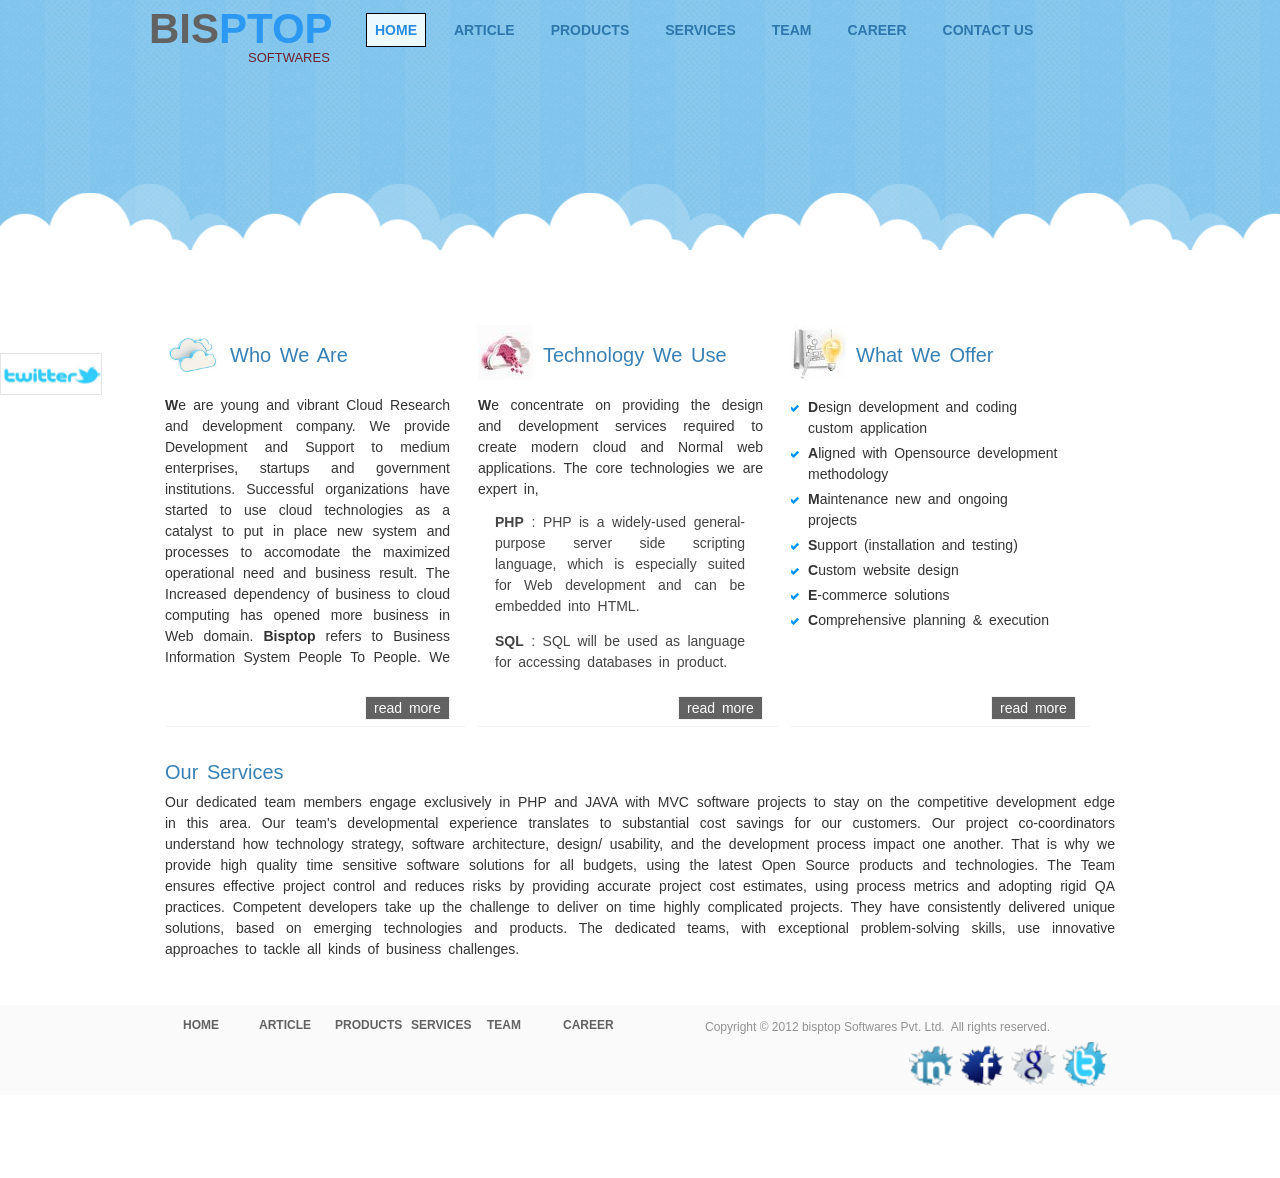
<file: index.html>
<!DOCTYPE html PUBLIC "-//W3C//DTD XHTML 1.0 Strict//EN" "http://www.w3.org/TR/xhtml1/DTD/xhtml1-strict.dtd">
<html xmlns="http://www.w3.org/1999/xhtml" xml:lang="en" lang="en">
<head>
<meta http-equiv="Content-Type" content="text/html; charset=utf-8" />
<meta name="description" content="Professional company specialized in the business analysis, architecture, development and maintenance of Web and cloud related business applications." />
<!-- keyword -->
<meta name="keywords"
	content="bisptop, service, article, products, team, career, about, contact, cloud, business information, business analysis, problem analysis, mission critical applications, web development, client server architectures, distributed computing, myblib, myblib.com, healthcare, booking" />
<title>BISPTOP</title>
<link href="./css/body.css" type="text/css" rel="stylesheet" />
<link href="./css/content_stage.css" type="text/css" rel="stylesheet" />
<link rel="icon" href="./images/logo.ico" type="image/x-icon" />
<script type="text/javascript" src="./js/jquery.js"></script>
<!-- lava lamp intgration -->
<script type="text/javascript" src="./js/jquery.lavalamp-1.3.5.js"></script>
<script type="text/javascript">
	$(function() {

		$(".wrapper").find("ul.menu").lavaLamp();
	});
</script>
</head>
<body>
	<div class="wrapper" id="wrapper">
		<div class="twt_follow"></div>
		<!--<a name="home" id="home"></a>-->
		<div class="header_wrapper">
			<div class="header_main">
				<div class="header_left">
					<div class="head"><span style="color:#626262;">BIS</span><span
						style="color:#2B99F2">PTOP</span> </div> <span class="headSub">SOFTWARES
					</span>
				</div>
				<div class="header_right">
					<ul class="menu">
						<li id="home"><a href="index" class="active">HOME</a></li>
						<li id="article"><a href="article">ARTICLE</a></li>
						<li id="products"><a href="products">PRODUCTS</a></li>
						<li id="service"><a href="service">SERVICES</a></li>
						<li id="team"><a href="team">TEAM</a></li>
						<li id="career"><a href="career">CAREER</a></li>
						<li id="contact"><a href="contact">CONTACT&nbsp;US</a></li>
					</ul>
				</div>
			</div>
			<div class="index_gallery"></div>
			<div class="cloud">
				<div class="cloud2"></div>
			</div>
		</div>
		<!-- MAIN CONTENT START HERE  || END HEADER MAIN DIV w100%-->
		<div class="main">
			<ul class="homecontent">
				<li><img src="./images/service/cloud_comp.jpg"
					style="float: left; padding-right: 10px; width: 55px"
					alt="cloud computing" height="55px" width="55px" />
					<h1 style="line-height: 3;">Who&nbsp;We&nbsp;Are</h1>
					<div class="home_para">
						<p><b>W</b>e are young and vibrant Cloud Research and development
							company. We provide Development and Support to medium
							enterprises, startups and government institutions. Successful
							organizations have started to use cloud technologies as a
							catalyst to put in place new system and processes to accomodate
							the maximized operational need and business result. The Increased
							dependency of business to cloud computing has opened more
							business in Web domain. <b>Bisptop</b> refers to Business Information
							System People To People. We support institutions in their
							development needs and cloud , e-commerce platforms bring up.</p>
					</div> <a id="about_more" href="about">read&nbsp;more</a>
					<div style="border-bottom: 1px solid #f2f2f2; margin-top: 10px"></div>
				</li>


				<li><img src="./images/technology_Home_.jpg"
					style="float: left; padding-right: 10px; width: 55px"
					alt="technology" height="55px" width="55px" />
					<h1 style="line-height: 3;">Technology&nbsp;We&nbsp;Use</h1>
					<div class="home_para">
						<p>
							<b>W</b>e concentrate on providing the design and development
							services required to create modern cloud and Normal web applications. The core
							technologies we are expert in, <br /></p>
								<ul class="home_tech">
									<li><b>PHP</b>&nbsp;:&nbsp;PHP is a widely-used
										general-purpose server side scripting language, which is
										especially suited for Web development and can be embedded into
										HTML.</li>
									<li><b>SQL</b>&nbsp;:&nbsp;SQL will be used as language
										for accessing databases in product.</li>
									<li><b>AJAX</b>&nbsp;:&nbsp;AJAX is a group of client side
										web development methods used to create asynchronous web
										applications.<br />
									</li>
									<li><b>HTML</b>&nbsp;:&nbsp;HTML created in 1980.The
										markup standard is now advancing to HTML5</li>
								</ul>
						
					</div> <a class="more" href="service">read&nbsp;more</a>
					<div style="border-bottom: 1px solid #f2f2f2; margin-top: 10px"></div>
				</li>
				<li><img src="./images/buz_ans.jpg"
					style="float: left; padding-right: 10px; width: 55px"
					alt="business_analysis" height="55px" width="55px"/>
					<h1 style="line-height: 3;">What&nbsp;We&nbsp;Offer</h1>
					<div class="home_para">
							<!--<b>T</b>he inital phase will be understanding and writing down your business plan.
          We make plans based on the insight you give.-->
							<div class="v_offer" style="height: 100px;">
								<ul class="v_offer_points">
									<li><b>D</b>esign development and coding custom application</li>
									<li><b>A</b>ligned with Opensource development methodology</li>
									<li><b>M</b>aintenance new and ongoing projects</li>
									<li><b>S</b>upport (installation and testing)</li>
									<li><b>C</b>ustom website design</li>
									<li><b>E</b>-commerce solutions</li>
									<li><b>C</b>omprehensive planning &amp; execution</li>
								</ul>
							</div>
					</div> <a class="more" href="service">read&nbsp;more</a>
					<div style="border-bottom: 1px solid #f2f2f2; margin-top: 10px"></div>
				</li>

				<li></li>
				<li style="width: 950px; height: 200px; padding-top: 15px;">
					<h1 style="line-height: 1;">Our&nbsp;Services&nbsp;</h1>



					<p>Our dedicated team members engage exclusively in PHP and
						JAVA with MVC software projects to stay on the competitive
						development edge in this area. Our team's developmental experience
						translates to substantial cost savings for our customers. Our
						project co-coordinators understand how technology strategy,
						software architecture, design/ usability, and the development
						process impact one another. That is why we provide high quality
						time sensitive software solutions for all budgets, using the
						latest Open Source products and technologies. The Team ensures
						effective project control and reduces risks by providing accurate
						project cost estimates, using process metrics and adopting rigid
						QA practices. Competent developers take up the challenge to
						deliver on time highly complicated projects. They have
						consistently delivered unique solutions, based on emerging
						technologies and products. The dedicated teams, with exceptional
						problem-solving skills, use innovative approaches to tackle all
						kinds of business challenges.</p></li>
			</ul>
		</div>
		<!-- footer section || end main sections !-->
		<div class="footer_wrapper">
			<!--<div class="cloud4">
    
    </div>-->
			<div class="footer">
				<div class="footer_left">
					<ul>
						<li><a href="index">HOME</a></li>
						<li><a href="article">ARTICLE</a></li>
						<li><a href="products">PRODUCTS</a></li>
						<li><a href="service">SERVICES</a></li>
						<li><a href="team">TEAM</a></li>
						<li><a href="career">CAREER</a></li>
					</ul>
				</div>
				<div class="footer_right">
					<div class="copyrg">
						Copyright&nbsp;&#169;&nbsp;2012&nbsp;bisptop&nbsp;Softwares&nbsp;Pvt.&nbsp;Ltd.&nbsp;
						All&nbsp;rights&nbsp;reserved.</div>
					<ul class="share_exp">
						<li><a href="http://www.linkedin.com"><img src="./images/Ln2.png" width="45px" height="45px" alt="Linked In"></a>
						</li>
						<li><a href="http://www.facebook.com"><img src="./images/Fb2.png" width="45px" height="45px" alt="Facebook"></a>
						</li>
						<li><a href="http://plus.google.com"><img src="./images/gpl2.png" width="45px" height="45px" alt="google +"></a>
						</li>
						<li><a href="http://www.twitter.com"><img src="./images/twt2.png" width="45px" height="45px" alt="twit"></a>
						</li>
					</ul>
				</div>
			</div>
		</div>
 <iframe scrolling="no" frameborder="0" style="border:none; width:450px; height:80px; margin-left:45%;" src="http://www.facebook.com/plugins/like.php?href=www.bisptop.com" title="fbLike">
	</div>
<script type="text/javascript">

  var _gaq = _gaq || [];
  _gaq.push(['_setAccount', 'UA-36680486-1']);
  _gaq.push(['_trackPageview']);

  (function() {
    var ga = document.createElement('script'); ga.type = 'text/javascript'; ga.async = true;
    ga.src = ('https:' == document.location.protocol ? 'https://ssl' : 'http://www') + '.google-analytics.com/ga.js';
    var s = document.getElementsByTagName('script')[0]; s.parentNode.insertBefore(ga, s);
  })();

</script>	
</body>
</html>
</file>
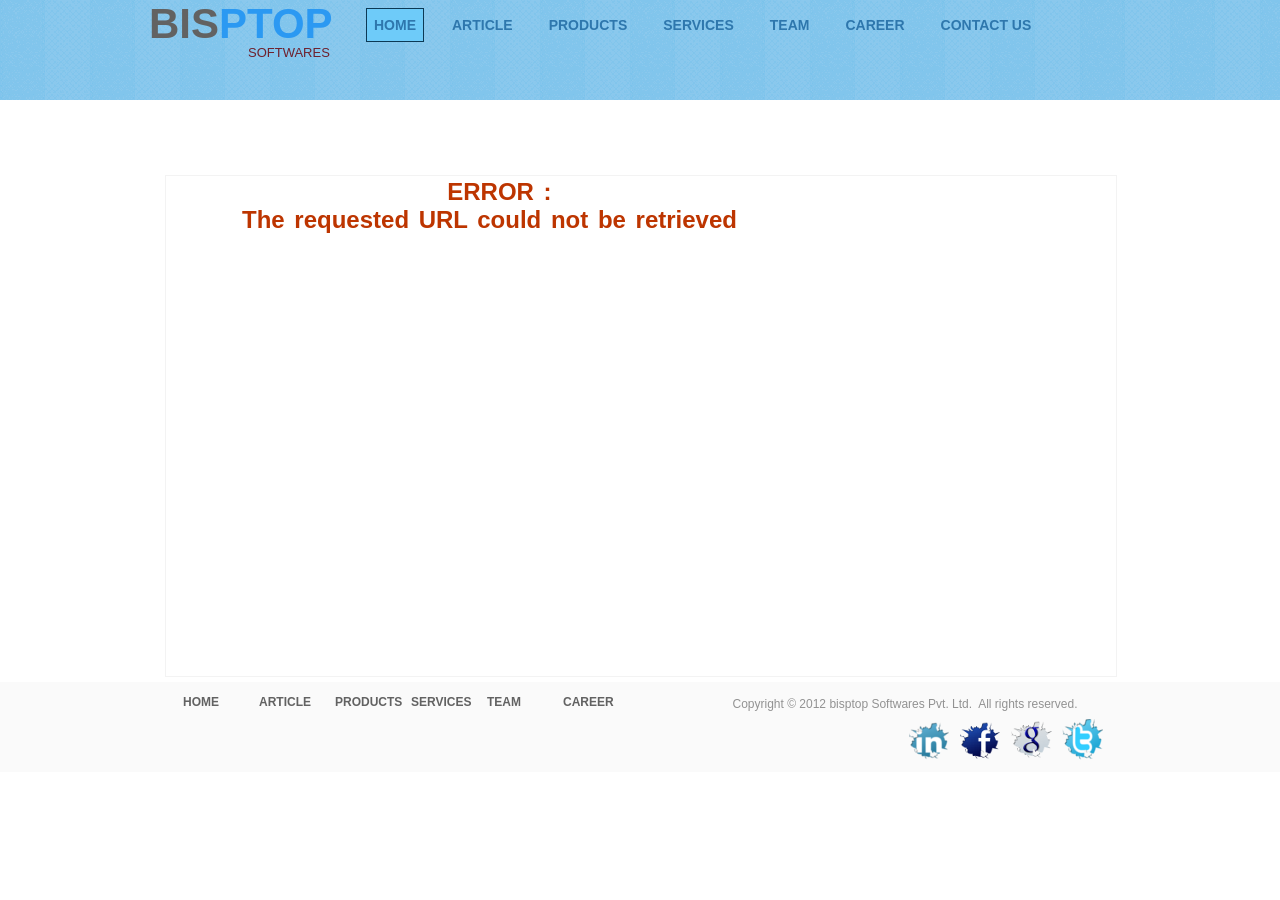
<file: css/index.html>
<!DOCTYPE html PUBLIC "-//W3C//DTD XHTML 1.0 Transitional//EN" "http://www.w3.org/TR/xhtml1/DTD/xhtml1-transitional.dtd">
<html xmlns="http://www.w3.org/1999/xhtml" xml:lang="en" lang="en">
<head>
<meta http-equiv="Content-Type" content="text/html; charset=utf-8" />
<!-- keyword -->
<title>BISPTOP</title>
<link href="body.css" type="text/css" rel="stylesheet" />
<link href="content_stage.css" type="text/css" rel="stylesheet" />
<link rel="icon" href="../images/logo.ico" type="image/x-icon" />
<script type="text/javascript" src="../js/jquery.js"></script>
<!-- lava lamp intgration -->
<script type="text/javascript" src="../js/jquery.lavalamp-1.3.5.js"></script>
<script type="text/javascript">
	$(function() {
		$(".wrapper").find("ul.menu").lavaLamp();
	});
</script>
</head>
<body>
	<div class="wrapper" id="wrapper">

		<div class="header_wrapper_sub">
			<center>
				<div class="header_main_sub">
					<div class="header_left">
						<div class="head">
							<span style="color: #626262;">BIS</span><span
								style="color: #2B99F2">PTOP</span>
						</div>
						<span class="headSub">SOFTWARES </span>
					</div>
					<div class="header_right">
						<ul class="menu">
							<li id="home"><a href="../index">HOME</a>
							</li>
							<li id="article"><a href="../article">ARTICLE</a>
							</li>
							<li id="products"><a href="../products">PRODUCTS</a>
							</li>
							<li id="service"><a href="../service">SERVICES</a>
							</li>
							<li id="team"><a href="../team">TEAM</a>
							</li>
							<li id="career"><a href="../career">CAREER</a>
							</li>
							<li id="contact"><a href="../contact">CONTACT&nbsp;US</a>
							</li>
						</ul>

					</div>
				</div>
			</center>
		</div>

		<center>
			<div class="main">
				<!-- article -->

				<div class="content" style="height: 500px;">

					<div class="content_sub">
						<div class="content_sub_left">
							<strong style="color: #bd3500">&nbsp;&nbsp;<font
								size="5">ERROR&nbsp;:
									The&nbsp;requested&nbsp;URL&nbsp;could&nbsp;not&nbsp;be&nbsp;retrieved
							</font>
							</strong>

						</div>

					</div>

				</div>

				<!-- end  article -->


			</div>
		</center>
		<!-- end main section -->
		<div class="footer_wrapper">
			<center>
				<div class="footer">
					<div class="footer_left">
						<ul>
							<li><a href="../index">HOME</a></li>
							<li><a href="../article">ARTICLE</a></li>
							<li><a href="../products">PRODUCTS</a></li>
							<li><a href="../service">SERVICES</a></li>
							<li><a href="../team">TEAM</a></li>
							<li><a href="../career">CAREER</a></li>
						</ul>
					</div>
					<div class="footer_right">
						<div class="copyrg" align="center">
							Copyright&nbsp;&#169;&nbsp;2012&nbsp;bisptop&nbsp;Softwares&nbsp;Pvt.&nbsp;Ltd.&nbsp;
							All&nbsp;rights&nbsp;reserved.</div>
						<ul class="share_exp">
							<li><img src="../images/Ln2.png" alt="Linked In" />
							</li>
							<li><img src="../images/Fb2.png" alt="Facebook" />
							</li>
							<li><img src="../images/gpl2.png" alt="google +" />
							</li>
							<li><img src="../images/twt2.png" alt="follow" /></li>
						</ul>
					</div>
				</div>
		</div>
		</center>
	</div>
	</div>
</body>
</html>
</file>
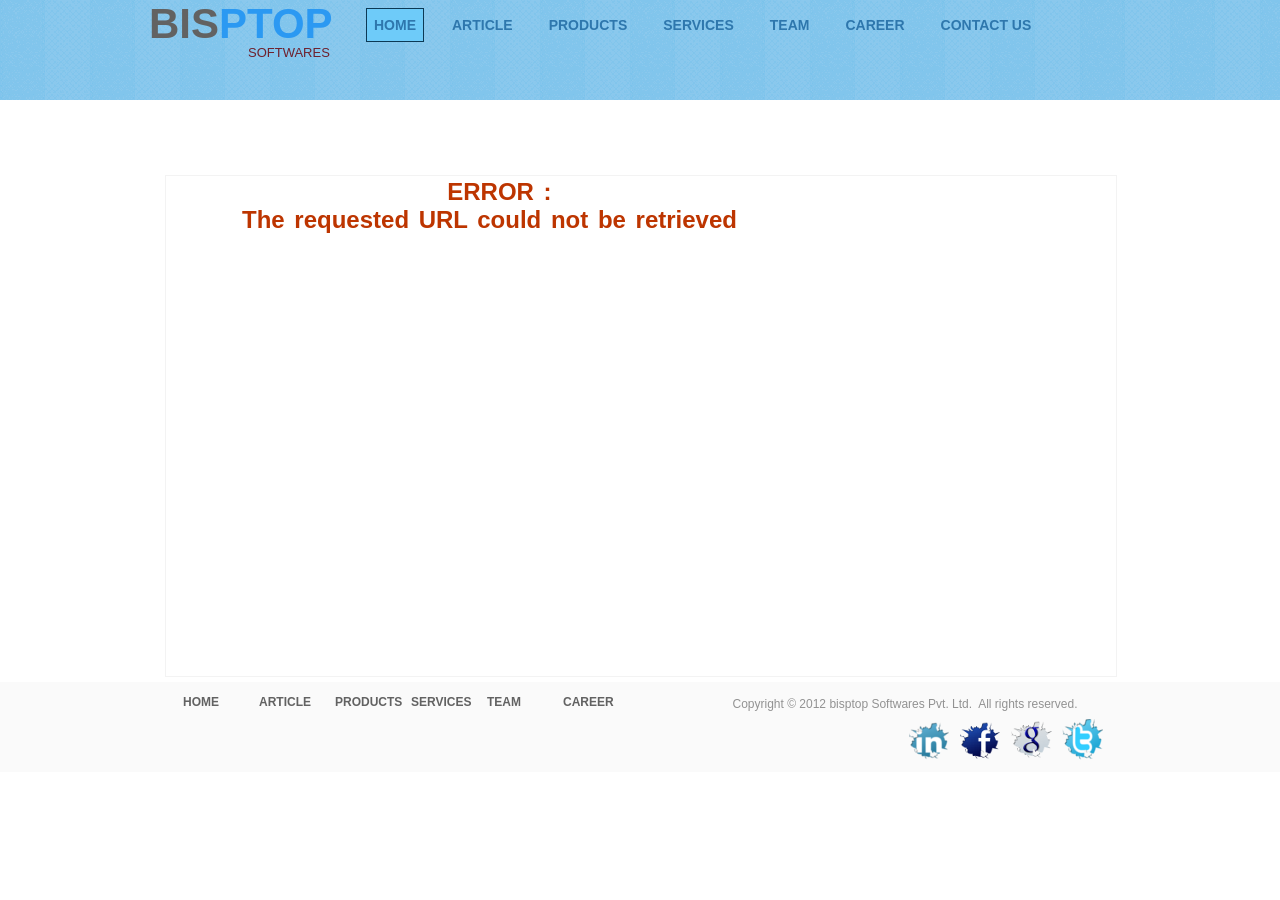
<file: images/index.html>
<!DOCTYPE html PUBLIC "-//W3C//DTD XHTML 1.0 Transitional//EN" "http://www.w3.org/TR/xhtml1/DTD/xhtml1-transitional.dtd">
<html xmlns="http://www.w3.org/1999/xhtml" xml:lang="en" lang="en">
<head>
<meta http-equiv="Content-Type" content="text/html; charset=utf-8" />
<!-- keyword -->
<title>BISPTOP</title>
<link href="../css/body.css" type="text/css" rel="stylesheet" />
<link href="../css/content_stage.css" type="text/css" rel="stylesheet" />
<link rel="icon" href="../images/logo.ico" type="image/x-icon" />
<script type="text/javascript" src="../js/jquery.js"></script>
<!-- lava lamp intgration -->
<script type="text/javascript" src="../js/jquery.lavalamp-1.3.5.js"></script>
<script type="text/javascript">
	$(function() {
		$(".wrapper").find("ul.menu").lavaLamp();
	});
</script>
</head>
<body>
	<div class="wrapper" id="wrapper">

		<div class="header_wrapper_sub">
			<center>
				<div class="header_main_sub">
					<div class="header_left">
						<div class="head">
							<span style="color: #626262;">BIS</span><span
								style="color: #2B99F2">PTOP</span>
						</div>
						<span class="headSub">SOFTWARES </span>
					</div>
					<div class="header_right">
						<ul class="menu">
							<li id="home"><a href="../index">HOME</a>
							</li>
							<li id="article"><a href="../article">ARTICLE</a>
							</li>
							<li id="products"><a href="../products">PRODUCTS</a>
							</li>
							<li id="service"><a href="../service">SERVICES</a>
							</li>
							<li id="team"><a href="../team">TEAM</a>
							</li>
							<li id="career"><a href="../career">CAREER</a>
							</li>
							<li id="contact"><a href="../contact">CONTACT&nbsp;US</a>
							</li>
						</ul>

					</div>
				</div>
			</center>
		</div>

		<center>
			<div class="main">
				<!-- article -->

				<div class="content" style="height: 500px;">

					<div class="content_sub">
						<div class="content_sub_left">
							<strong style="color: #bd3500">&nbsp;&nbsp;<font
								size="5">ERROR&nbsp;:
									The&nbsp;requested&nbsp;URL&nbsp;could&nbsp;not&nbsp;be&nbsp;retrieved
							</font>
							</strong>

						</div>

					</div>

				</div>

				<!-- end  article -->


			</div>
		</center>
		<!-- end main section -->
		<div class="footer_wrapper">
			<center>
				<div class="footer">
					<div class="footer_left">
						<ul>
							<li><a href="../index">HOME</a></li>
							<li><a href="../article">ARTICLE</a></li>
							<li><a href="../products">PRODUCTS</a></li>
							<li><a href="../service">SERVICES</a></li>
							<li><a href="../team">TEAM</a></li>
							<li><a href="../career">CAREER</a></li>
						</ul>
					</div>
					<div class="footer_right">
						<div class="copyrg" align="center">
							Copyright&nbsp;&#169;&nbsp;2012&nbsp;bisptop&nbsp;Softwares&nbsp;Pvt.&nbsp;Ltd.&nbsp;
							All&nbsp;rights&nbsp;reserved.</div>
						<ul class="share_exp">
							<li><img src="../images/Ln2.png" alt="Linked In" />
							</li>
							<li><img src="../images/Fb2.png" alt="Facebook" />
							</li>
							<li><img src="../images/gpl2.png" alt="google +" />
							</li>
							<li><img src="../images/twt2.png" alt="follow" /></li>
						</ul>
					</div>
				</div>
		</div>
		</center>
	</div>
	</div>
</body>
</html>
</file>
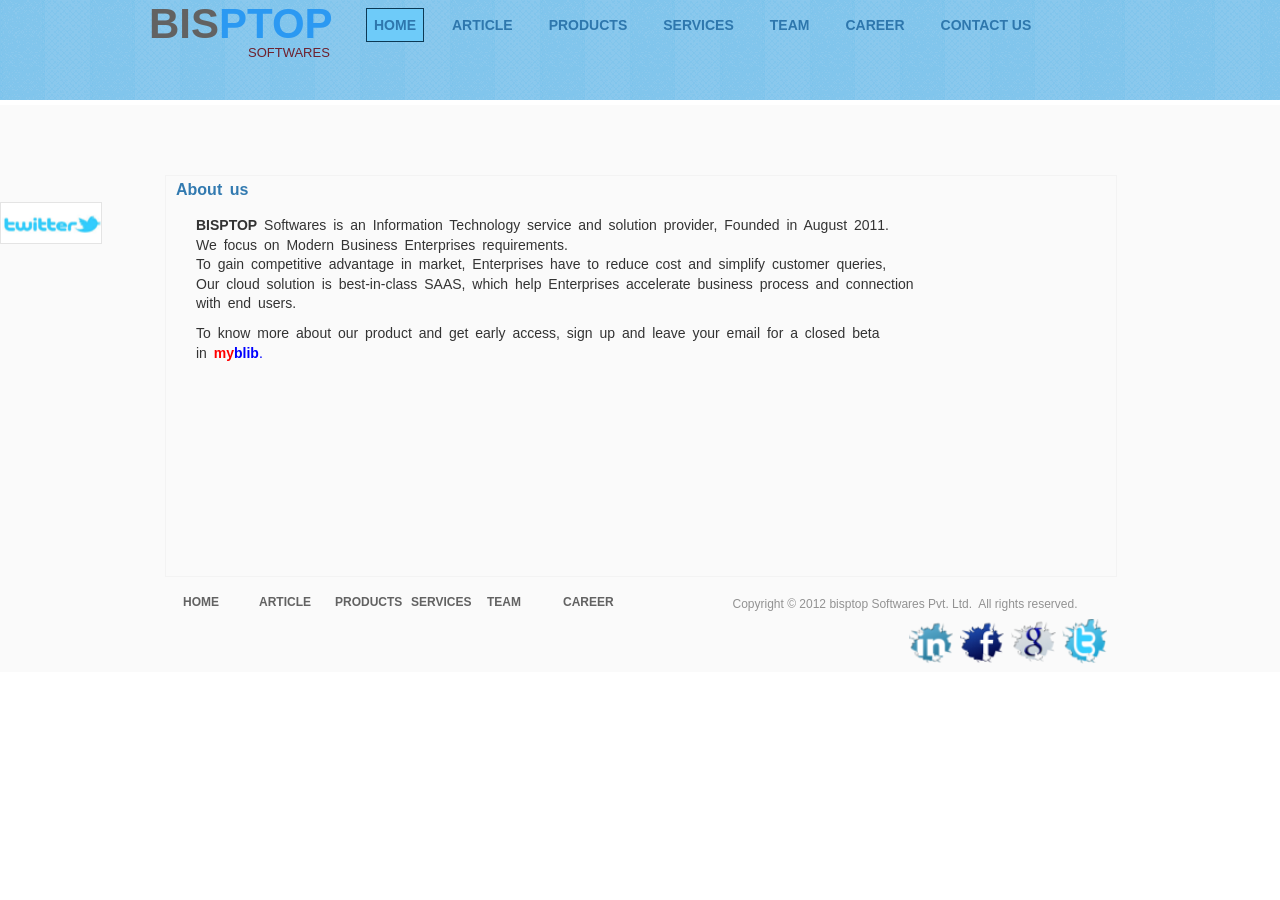
<file: about.html>
<!DOCTYPE html PUBLIC "-//W3C//DTD XHTML 1.0 Transitional//EN" "http://www.w3.org/TR/xhtml1/DTD/xhtml1-transitional.dtd">
<html xmlns="http://www.w3.org/1999/xhtml" xml:lang="en" lang="en">
<head>
<meta http-equiv="Content-Type" content="text/html; charset=utf-8" />
<meta name="description" content="Professional company specialized in the business analysis, architecture, development and maintenance of Web and cloud related business applications." />
	<!-- keyword -->
	<meta name="keywords" content="about, about us, about bisptop" />
	<title>About us | BISPTOP</title>
	<link href="./css/body.css" type="text/css" rel="stylesheet" />
	<link href="./css/content_stage.css" type="text/css" rel="stylesheet" />
	<link rel="icon" href="./images/logo.ico" type="image/x-icon" />
		<script type="text/javascript" src="./js/jquery.js"></script>
		<!-- lava lamp intgration -->
		<script type="text/javascript" src="./js/jquery.lavalamp-1.3.5.js"></script>
		<script type="text/javascript">
			$(function() {

				$(".wrapper").find("ul.menu").lavaLamp();
			});
		</script>
		</head>
		<body>
			<div class="wrapper" id="wrapper">
				<div class="twt_follow"></div>
				<div class="header_wrapper_sub">
						<div class="header_main_sub">
							<div class="header_left">
								<div class="head"><span style="color:#626262;">BIS</span><span
						style="color:#2B99F2">PTOP</span> </div> <span class="headSub">SOFTWARES
					</span>
							</div>
							<div class="header_right">
								<ul class="menu">
									<li id="home"><a href="index">HOME</a></li>
									<li id="article"><a href="article">ARTICLE</a></li>
									<li id="products"><a href="products">PRODUCTS</a></li>
									<li id="service"><a href="service">SERVICES</a></li>
									<li id="team"><a href="team">TEAM</a></li>
									<li id="career"><a href="career">CAREER</a></li>
									<li id="contact"><a href="contact">CONTACT&nbsp;US</a></li>
								</ul>
							</div>
						</div>
				</div>
				<div class="wrapper_sub">
						<!--<div class="about_gallery"></div>-->
						<div class="main">
							<!--repository -->
							<div class="content" style="height: 400px;">
								<div class="side_head">
									<h1> About&nbsp;us</h1>
								</div>
								<div class="content_sub">
									<p> <b>BISPTOP</b> Softwares is an Information Technology service and solution provider, Founded in August 2011.<br> We focus on Modern Business Enterprises requirements.<br> To gain competitive advantage in market, Enterprises have to reduce cost and simplify customer queries,<br> Our cloud solution is best-in-class SAAS, which help Enterprises accelerate business process and connection <br> with end users.
<br><p>
To know more about our product and get early access, sign up and leave your email for a closed beta <br>
in <b><a href="http://www.myblib.com" target="_blank"><font color=red>my</font><font color=blue>blib<font></a></b>.
</p>
								</div>
							</div>
							<!-- end repsitory-->

						</div>
					<!-- end main section -->
					<div class="footer_wrapper">
						<!--<div class="cloud4">
    
    </div>-->
							<div class="footer">
								<div class="footer_left">
									<ul>
										<li><a href="index">HOME</a></li>
										<li><a href="article">ARTICLE</a></li>
										<li><a href="products">PRODUCTS</a></li>
										<li><a href="service">SERVICES</a></li>
										<li><a href="team">TEAM</a></li>
										<li><a href="career">CAREER</a></li>
									</ul>
								</div>
								<div class="footer_right">
									<div class="copyrg" align="center">
										Copyright&nbsp;&#169;&nbsp;2012&nbsp;bisptop&nbsp;Softwares&nbsp;Pvt.&nbsp;Ltd.&nbsp;
										All&nbsp;rights&nbsp;reserved.</div>
									<ul class="share_exp">
						<li><a href="http://www.linkedin.com"><img src="./images/Ln2.png" width="45px" height="45px" alt="Linked In"></a>
						</li>
						<li><a href="http://www.facebook.com"><img src="./images/Fb2.png" width="45px" height="45px" alt="Facebook"></a>
						</li>
						<li><a href="http://plus.google.com"><img src="./images/gpl2.png" width="45px" height="45px" alt="google +"></a>
						</li>
						<li><a href="http://www.twitter.com"><img src="./images/twt2.png" width="45px" height="45px" alt="twit"></a>
						</li>
									</ul>
								</div>
							</div>
					</div>
				</div>
			</div>
<script type="text/javascript">

  var _gaq = _gaq || [];
  _gaq.push(['_setAccount', 'UA-36680486-1']);
  _gaq.push(['_trackPageview']);

  (function() {
    var ga = document.createElement('script'); ga.type = 'text/javascript'; ga.async = true;
    ga.src = ('https:' == document.location.protocol ? 'https://ssl' : 'http://www') + '.google-analytics.com/ga.js';
    var s = document.getElementsByTagName('script')[0]; s.parentNode.insertBefore(ga, s);
  })();

</script>			
		</body>
</html>
</file>
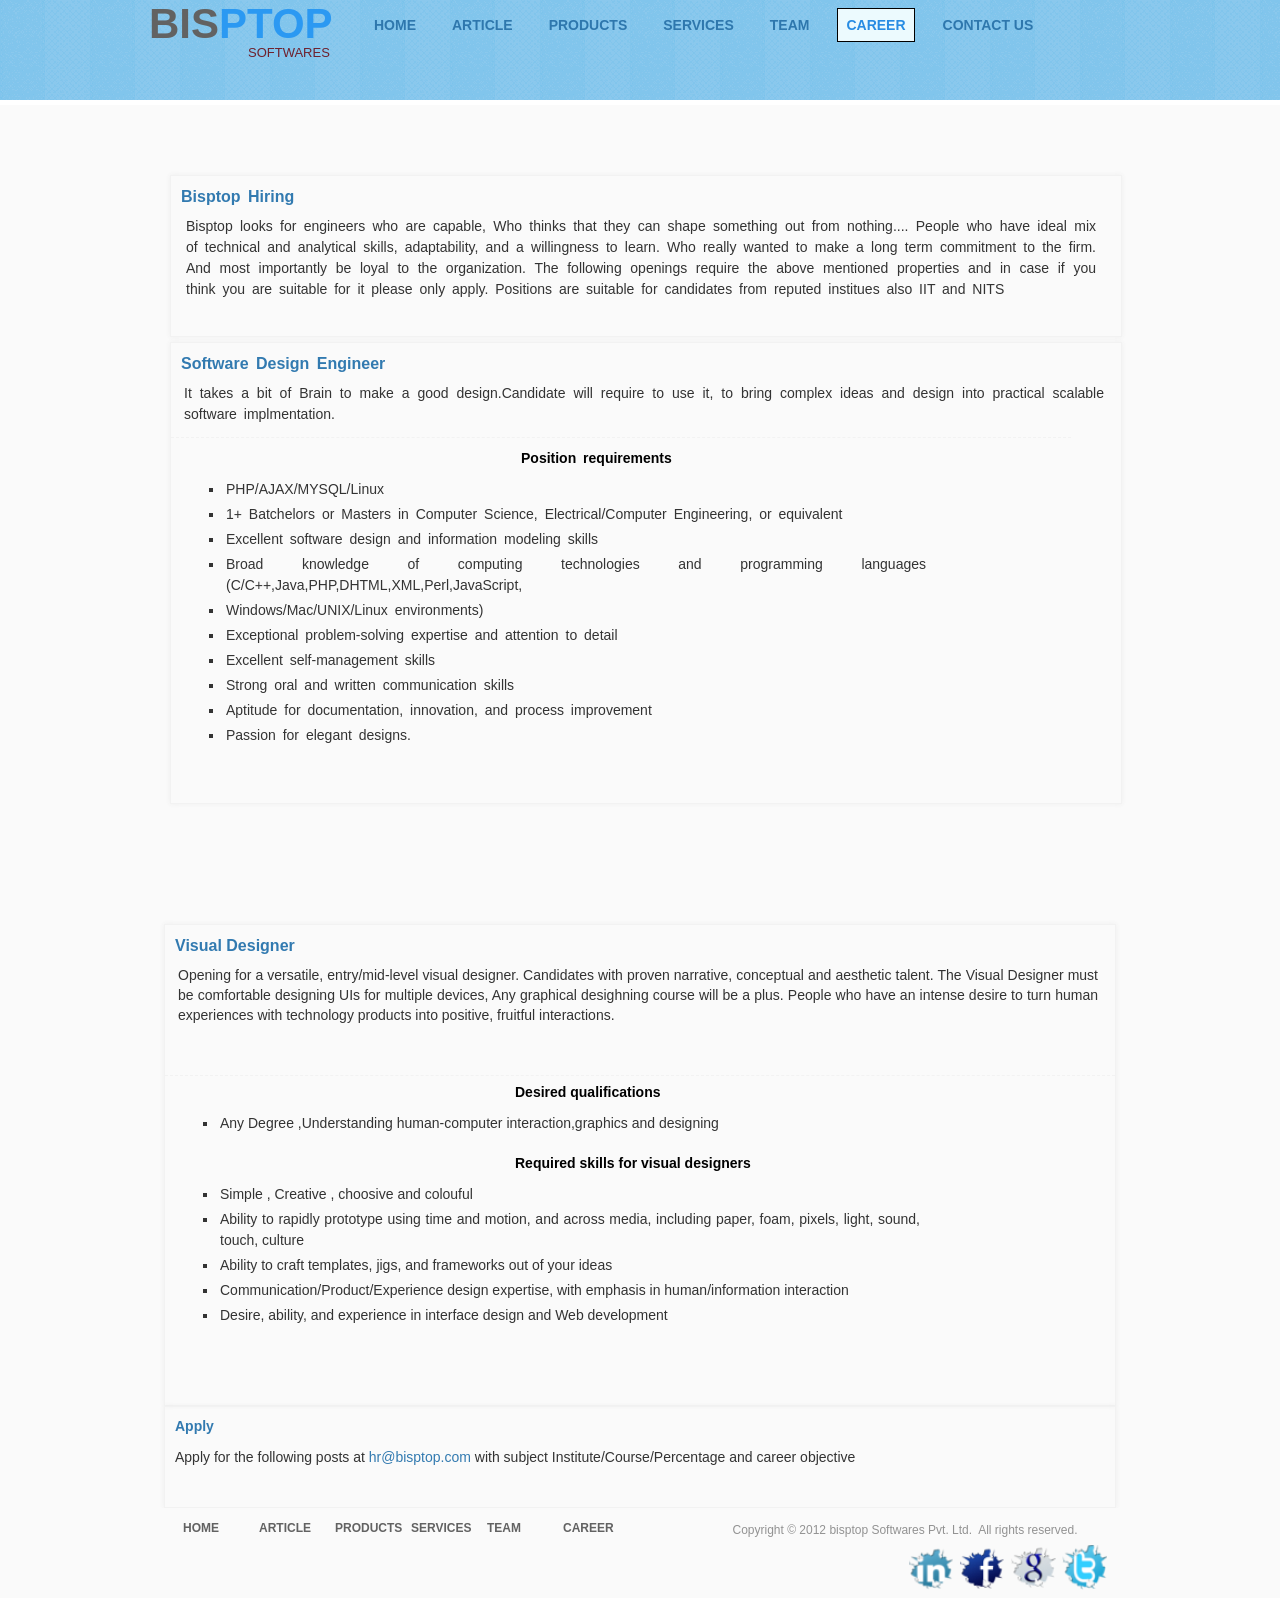
<file: career.html>
<!DOCTYPE html PUBLIC "-//W3C//DTD XHTML 1.0 Transitional//EN" "http://www.w3.org/TR/xhtml1/DTD/xhtml1-transitional.dtd">
<html xmlns="http://www.w3.org/1999/xhtml" xml:lang="en" lang="en">
<head>
<meta http-equiv="Content-Type" content="text/html; charset=utf-8" />
<meta name="description" content="Professional company specialized in the business analysis, architecture, development and maintenance of Web and cloud related business applications." />
	<!-- keyword -->
	<meta name="keywords" content="career, career at bisptop" />
	<title>Career | BISPTOP</title>
	<link href="./css/body.css" type="text/css" rel="stylesheet" />
	<link href="./css/content_stage.css" type="text/css" rel="stylesheet" />
	<link rel="icon" href="./images/logo.ico" type="image/x-icon" />
		<script type="text/javascript" src="./js/jquery.js"></script>
		<!-- lava lamp intgration -->
		<script type="text/javascript" src="../js/jquery.lavalamp-1.3.5.js"></script>
		<script type="text/javascript">
			$(function() {

				$(".wrapper").find("ul.menu").lavaLamp();

			});
		</script>
		</head>
		<body>

			<div class="wrapper" id="wrapper">
				<div class="header_wrapper_sub">
						<div class="header_main_sub">
							<div class="header_left">
								<div class="head"><span style="color:#626262;">BIS</span><span
						style="color:#2B99F2">PTOP</span> </div> <span class="headSub">SOFTWARES
					</span>
							</div>
							<div class="header_right">
								<ul class="menu">
									<li id="home"><a href="index">HOME</a></li>
									<li id="article"><a href="article">ARTICLE</a></li>
									<li id="products"><a href="products">PRODUCTS</a></li>
									<li id="service"><a href="service">SERVICES</a></li>
									<li id="team"><a href="team">TEAM</a></li>
									<li id="career"><a href="career" class="active">CAREER</a>
									</li>
									<li id="contact"><a href="contact">CONTACT&nbsp;US</a></li>
								</ul>
							</div>
						</div>
				</div>
				<div class="wrapper_sub">
						<!--<div class="career_gallery"></div>-->
						<div class="main">
							<!--repository -->

							<div class="sw_ang">
								<div class="side_head"><h1>Bisptop Hiring</h1></div>
								<div class="repository">
									<p style="padding-left:10px;">Bisptop looks for engineers who are capable, Who thinks
										that they can shape something out from nothing.... People who
										have ideal mix of technical and analytical skills,
										adaptability, and a willingness to learn. Who really wanted to
										make a long term commitment to the firm. And most importantly
										be loyal to the organization. The following openings require
										the above mentioned properties and in case if you think you
										are suitable for it please only apply. Positions are suitable
										for candidates from reputed institues also IIT and NITS</p>
								</div>
							</div>

							<!-- end repsitory-->
							<!-- sofftware engineer -->
							<div class="sw_ang_2">
								<div class="side_head"><h1>Software Design Engineer</h1></div>
								<br />
								<div class="career_small_para">
									<p style="padding-left:10px;">It&nbsp;takes a bit of Brain to make a good
										design.Candidate will require to use it, to bring complex
										ideas and design into practical scalable software
										implmentation.</p>
								</div>
								<div class="skills_pos">
									<strong	style="float: left; padding-left: 350px; color:#000000">Position requirements</strong>
									<ul class="tech">
										<li>PHP/AJAX/MYSQL/Linux</li>
										<li>1+ Batchelors or Masters in Computer Science,
											Electrical/Computer Engineering, or equivalent</li>
										<li>Excellent software design and information modeling
											skills</li>
										<li>Broad knowledge of computing technologies and
											programming languages
											(C/C++,Java,PHP,DHTML,XML,Perl,JavaScript,</li>
										<li>Windows/Mac/UNIX/Linux environments)</li>
										<li>Exceptional problem-solving expertise and attention
											to detail</li>
										<li>Excellent self-management skills</li>
										<li>Strong oral and written communication skills</li>
										<li>Aptitude for documentation, innovation, and process
											improvement</li>
										<li>Passion for elegant designs.</li>
									</ul>
								</div>
							</div>
							
	 <iframe title="fbLike" src="http://www.facebook.com/plugins/like.php?href=www.bisptop.com"
        scrolling="no" frameborder="0"
        style="border:none; width:450px; height:80px; margin-left:45%;">Facebook like</iframe>

							
							<!-- end software eng section-->
							<!-- start visual -->

						</div>

						<!-- visual engenner -->
						<div class="sw_ang_3" style="margin: 0 auto;">
							<div class="side_head"><h1>Visual&nbsp;Designer</h1></div>
							<div class="career_small_para"><p style="padding-left:10px;">Opening for a versatile,
								entry/mid-level visual designer. Candidates with proven
								narrative, conceptual and aesthetic talent. The Visual Designer
								must be comfortable designing UIs for multiple devices, Any
								graphical desighning course will be a plus. People who have an
								intense desire to turn human experiences with technology
								products into positive, fruitful interactions.</p></div>
							<br /> <br /> <br /> <strong
								style="float: left; padding-left: 350px; color:#000000">Desired qualifications </strong>
							<ul class="tech">
								<li>Any Degree ,Understanding human-computer
									interaction,graphics and designing</li>
							</ul>
							<!-- <div class="career_skills"> -->
							<div class="skill">
								<strong style="float: left; padding-left: 350px; color:#000000">Required skills for visual
										designers</strong>
								<ul class="tech">
									<li>Simple , Creative , choosive and colouful</li>
									<li>Ability to rapidly prototype using time and motion,
										and across media, including paper, foam, pixels, light, sound,
										touch, culture</li>
									<li>Ability to craft templates, jigs, and frameworks out
										of your ideas</li>
									<li>Communication/Product/Experience design expertise,
										with emphasis in human/information interaction</li>
									<li>Desire, ability, and experience in interface design
										and Web development</li>
								</ul>
							</div>
						</div>
						<div class="apply" style="margin: 0 auto;">
							<div class="side_head">Apply</div>
							<div class="career_small_para" style="padding-left:10px;">
								Apply for the following posts at <a href="mailto:hr@bisptop.com" style="color: #327AB0;">hr@bisptop.com</a> with subject Institute/Course/Percentage and
								career objective
							</div>
						</div>

					<!-- footer sc -->
					<!-- end main section -->
					<div class="footer_wrapper">
						<!--<div class="cloud4">
    
    </div>-->
							<div class="footer">
								<div class="footer_left">
									<ul>
										<li><a href="index">HOME</a></li>
										<li><a href="article">ARTICLE</a></li>
										<li><a href="products">PRODUCTS</a></li>
										<li><a href="service">SERVICES</a></li>
										<li><a href="team">TEAM</a></li>
										<li><a href="career">CAREER</a></li>
									</ul>
								</div>
								<div class="footer_right">
									<div class="copyrg" align="center">
										Copyright&nbsp;&#169;&nbsp;2012&nbsp;bisptop&nbsp;Softwares&nbsp;Pvt.&nbsp;Ltd.&nbsp;
										All&nbsp;rights&nbsp;reserved.</div>
									<ul class="share_exp">
						<li><a href="http://www.linkedin.com"><img src="./images/Ln2.png" width="45px" height="45px" alt="Linked In"></a>
						</li>
						<li><a href="http://www.facebook.com"><img src="./images/Fb2.png" width="45px" height="45px" alt="Facebook"></a>
						</li>
						<li><a href="http://plus.google.com"><img src="./images/gpl2.png" width="45px" height="45px" alt="google +"></a>
						</li>
						<li><a href="http://www.twitter.com"><img src="./images/twt2.png" width="45px" height="45px" alt="twit"></a>
						</li>
									</ul>
								</div>
							</div>
					</div>
				</div>
			</div>
<script type="text/javascript">

  var _gaq = _gaq || [];
  _gaq.push(['_setAccount', 'UA-36680486-1']);
  _gaq.push(['_trackPageview']);

  (function() {
    var ga = document.createElement('script'); ga.type = 'text/javascript'; ga.async = true;
    ga.src = ('https:' == document.location.protocol ? 'https://ssl' : 'http://www') + '.google-analytics.com/ga.js';
    var s = document.getElementsByTagName('script')[0]; s.parentNode.insertBefore(ga, s);
  })();

</script>			
		</body>
</html>
</file>
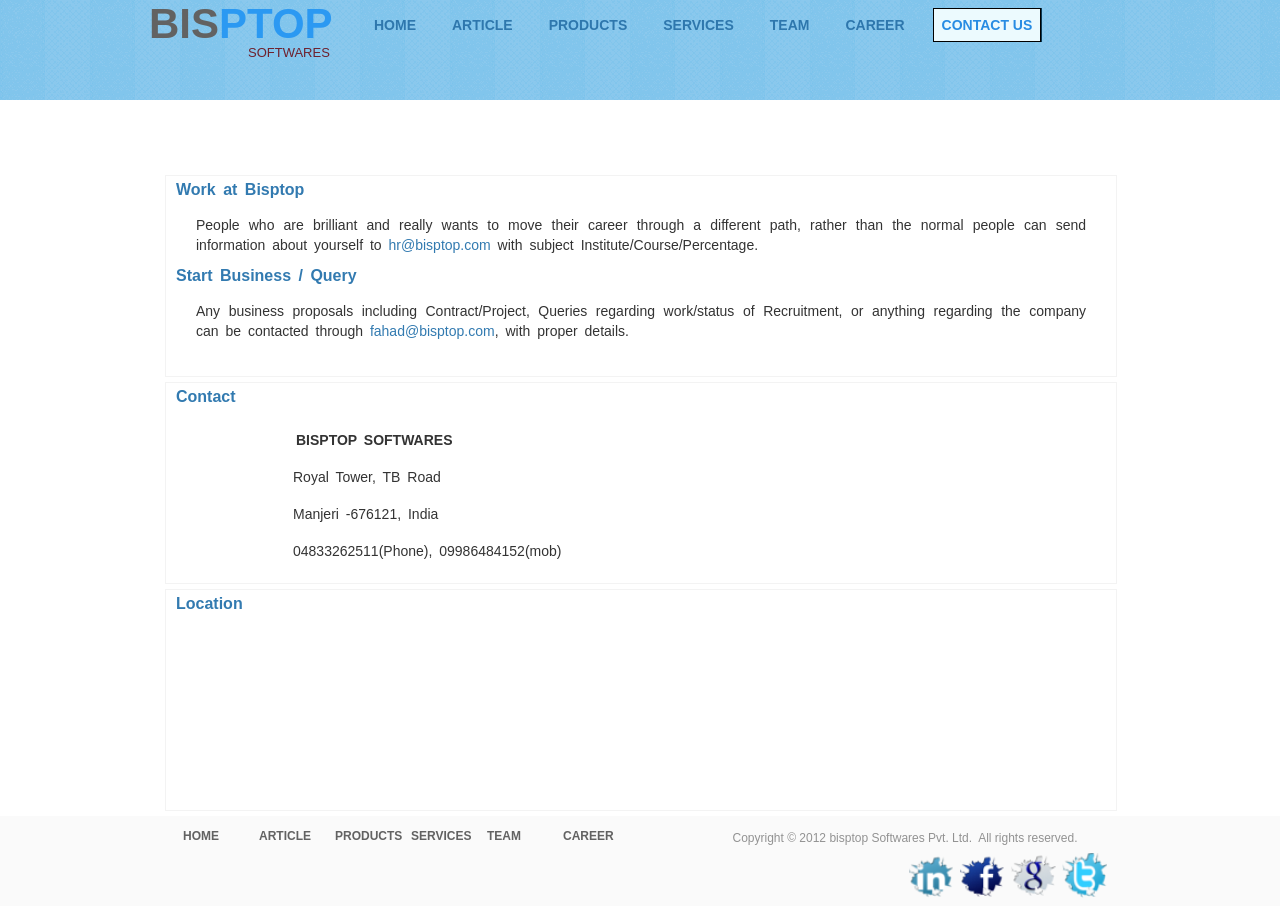
<file: contact.html>
<!DOCTYPE html PUBLIC "-//W3C//DTD XHTML 1.0 Transitional//EN" "http://www.w3.org/TR/xhtml1/DTD/xhtml1-transitional.dtd">
<html xmlns="http://www.w3.org/1999/xhtml" xml:lang="en" lang="en">
<head>
<meta http-equiv="Content-Type" content="text/html; charset=utf-8" />
	<!-- description -->
	<meta name="description"
		content="Professional company specialized in the business analysis, architecture, development and maintenance of Web and cloud related business applications." />
	<!-- keyword -->
	<meta name="keywords"
		content="contact, contact us, contact bisptop, contact for business proposal" />
	<title>Contact | BISPTOP</title>
	<link href="./css/body.css" type="text/css" rel="stylesheet" />
	<link href="./css/content_stage.css" type="text/css" rel="stylesheet" />
	<link rel="icon" href="./images/logo.ico" type="image/x-icon" />
		<script type="text/javascript" src="./js/jquery.js"></script>
		<!-- lava lamp intgration -->
		<script type="text/javascript" src="./js/jquery.lavalamp-1.3.5.js"></script>
		<script type="text/javascript">
			$(function() {

				$(".wrapper").find("ul.menu").lavaLamp();
			});
		</script>
		</head>
		<body>
			<div class="wrapper" id="wrapper">
				<div class="header_wrapper_sub">
						<div class="header_main_sub">
							<div class="header_left">
								<div class="head"><span style="color:#626262;">BIS</span><span
						style="color:#2B99F2">PTOP</span> </div> <span class="headSub">SOFTWARES
					</span>
							</div>
							<div class="header_right">
								<ul class="menu">
									<li id="home"><a href="index">HOME</a></li>
									<li id="article"><a href="article">ARTICLE</a></li>
									<li id="products"><a href="products">PRODUCTS</a></li>
									<li id="service"><a href="service">SERVICES</a></li>
									<li id="team"><a href="team">TEAM</a></li>
									<li id="career"><a href="career">CAREER</a></li>
									<li id="contact"><a href="contact" class="active">CONTACT&nbsp;US</a>
									</li>
								</ul>
							</div>
						</div>
				</div>
					<!--<div class="service_gallery">
  </div>-->
					<div class="main">
						<!--B - analysis -->
						<div class="content">
							<div class="side_head">
								<h1> Work&nbsp;at&nbsp;Bisptop</h1>
							</div>
							<div class="content_sub">
								<!--<div class="content_sub_left">-->
								<p>
									People who are brilliant and really wants to move their career
									through a different path, rather than the normal people can
									send information about yourself to <a
										href="mailto:hr@bisptop.com" style="color: #327AB0;">hr@bisptop.com</a>
									with subject Institute/Course/Percentage. <br />
								</p>
							</div>
							<div class="side_head">
								<h1>Start Business / Query</h1>
							</div>
							<div class="content_sub">
								<p style="padding-bottom:20px;">
									Any business proposals including Contract/Project, Queries regarding
									work/status of Recruitment, or anything regarding the company can
									be contacted through <a href="mailto:fahad@bisptop.com"
										style="color: #327AB0;">fahad@bisptop.com</a>, with proper
									details.
								</p>
								<!--</div>-->
								<!--  <div class="content_sub_right"> <img src="./images/workat.png" style="width: 150px; height: 90px;"> </div>-->
							</div>
						</div>
						<!-- work location -->
						<!-- address contact -->
						<div class="content">
							<div class="side_head">
								<h1> Contact</h1>
							</div>
							<div class="content_sub">
								<div class="content_sub_left">
									<ul class="conatctul" style="margin-left:50px;">
										<li><strong>BISPTOP SOFTWARES</strong></li>
										<li>Royal Tower, TB Road</li>
										<li>Manjeri -676121, India</li>
										<li>04833262511(Phone), 09986484152(mob)</li>
									</ul>
								</div>
							</div>
						</div>

						<!-- end  addr section -->
						<!-- address contact -->
						<div class="content" style="height:220px;">
							<div class="side_head">
								<h1> Location</h1>
							</div>
							<iframe title="map" width="98%" height="80%" frameborder="0" scrolling="no"
								marginheight="0" marginwidth="0"
								src="https://maps.google.co.in/maps?f=q&amp;source=s_q&amp;hl=en&amp;geocode=&amp;q=manjeri+&amp;aq=&amp;sll=33.847144,-84.36779&amp;sspn=0.010372,0.022724&amp;doflg=ptm&amp;ie=UTF8&amp;hq=&amp;hnear=Manjeri,+Malappuram,+Kerala&amp;ll=11.120298,76.119968&amp;spn=0.012254,0.022724&amp;t=m&amp;z=14&amp;output=embed" style="margin-left:10px;">Contact map</iframe>
							<br /> <!-- <small><a
								href="https://maps.google.co.in/maps?f=q&amp;source=embed&amp;hl=en&amp;geocode=&amp;q=manjeri+&amp;aq=&amp;sll=33.847144,-84.36779&amp;sspn=0.010372,0.022724&amp;doflg=ptm&amp;ie=UTF8&amp;hq=&amp;hnear=Manjeri,+Malappuram,+Kerala&amp;ll=11.120298,76.119968&amp;spn=0.012254,0.022724&amp;t=m&amp;z=14"
								style="color: #0000FF; text-align: left">View Larger Map</a>
							</small>-->
						</div>

						<!-- end  addr section -->

					</div>
				<!-- end main section -->
				<div class="footer_wrapper">
					<!--<div class="cloud4">
    
    </div>-->
						<div class="footer">
							<div class="footer_left">
								<ul>
									<li><a href="index">HOME</a></li>
									<li><a href="article">ARTICLE</a></li>
									<li><a href="products">PRODUCTS</a></li>
									<li><a href="service">SERVICES</a></li>
									<li><a href="team">TEAM</a></li>
									<li><a href="career">CAREER</a></li>
								</ul>
							</div>
							<div class="footer_right">
								<div class="copyrg" align="center">
									Copyright&nbsp;&#169;&nbsp;2012&nbsp;bisptop&nbsp;Softwares&nbsp;Pvt.&nbsp;Ltd.&nbsp;
									All&nbsp;rights&nbsp;reserved.</div>
								<ul class="share_exp">
						<li><a href="http://www.linkedin.com"><img src="./images/Ln2.png" width="45px" height="45px" alt="Linked In"></a>
						</li>
						<li><a href="http://www.facebook.com"><img src="./images/Fb2.png" width="45px" height="45px" alt="Facebook"></a>
						</li>
						<li><a href="http://plus.google.com"><img src="./images/gpl2.png" width="45px" height="45px" alt="google +"></a>
						</li>
						<li><a href="http://www.twitter.com"><img src="./images/twt2.png" width="45px" height="45px" alt="twit"></a>
						</li>
								</ul>
							</div>
						</div>
				</div>
			</div>
<script type="text/javascript">

  var _gaq = _gaq || [];
  _gaq.push(['_setAccount', 'UA-36680486-1']);
  _gaq.push(['_trackPageview']);

  (function() {
    var ga = document.createElement('script'); ga.type = 'text/javascript'; ga.async = true;
    ga.src = ('https:' == document.location.protocol ? 'https://ssl' : 'http://www') + '.google-analytics.com/ga.js';
    var s = document.getElementsByTagName('script')[0]; s.parentNode.insertBefore(ga, s);
  })();

</script>			
		</body>
</html>
</file>
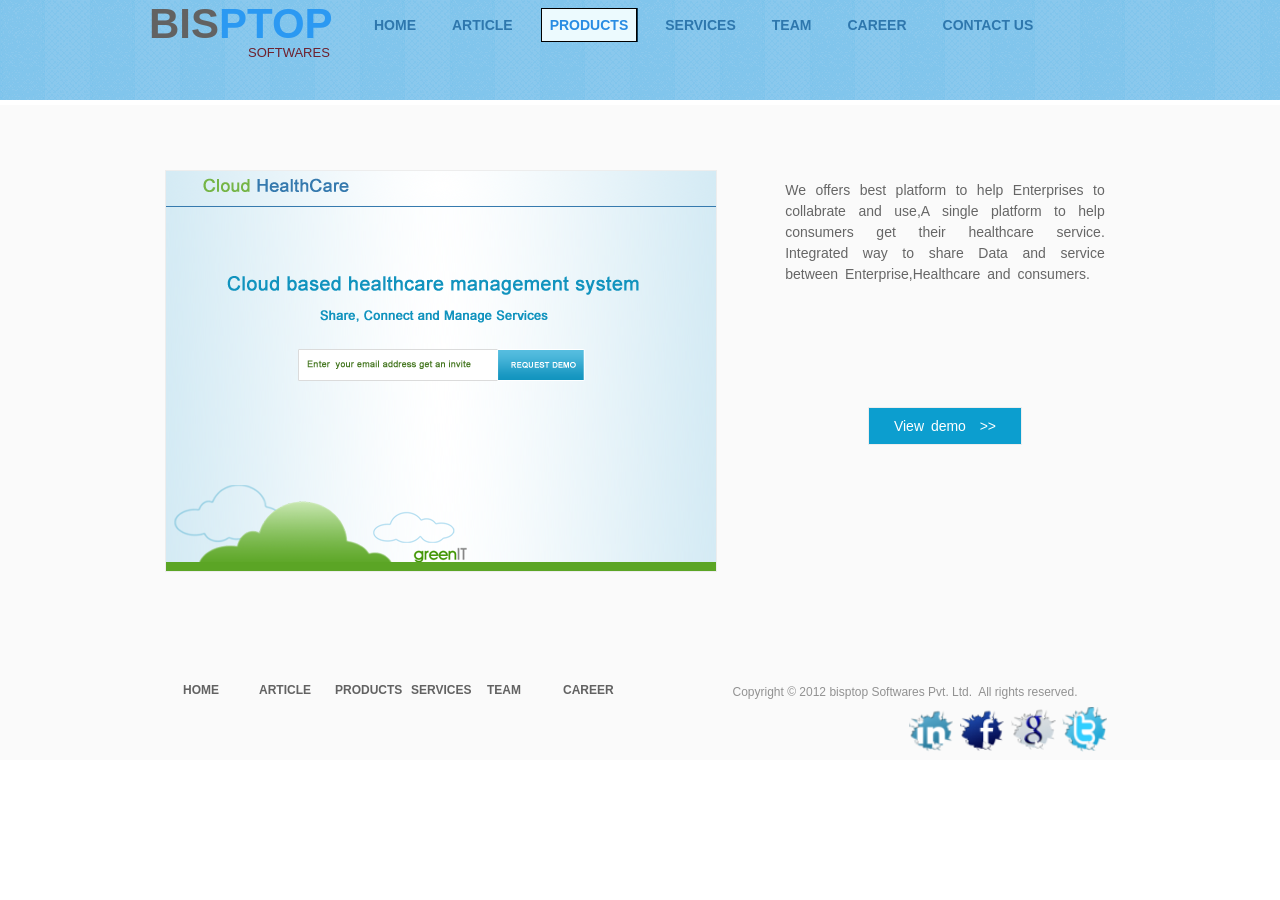
<file: products.html>
<!DOCTYPE html PUBLIC "-//W3C//DTD XHTML 1.0 Transitional//EN" "http://www.w3.org/TR/xhtml1/DTD/xhtml1-transitional.dtd">
<html xmlns="http://www.w3.org/1999/xhtml" xml:lang="en" lang="en">
<head>
<meta http-equiv="Content-Type" content="text/html; charset=utf-8" />
<meta name="description" content="Professional company specialized in the business analysis, architecture, development and maintenance of Web and cloud related business applications." />
<!-- keyword -->
<meta name="keywords" content="product, products, bisptop products" />
<title>Products | BISPTOP</title>
<link href="./css/body.css" type="text/css" rel="stylesheet" />
<link href="./css/content_stage.css" type="text/css" rel="stylesheet" />
<link rel="icon" href="./images/logo.ico" type="image/x-icon" />
<script type="text/javascript" src="./js/jquery.js"></script>
<!-- lava lamp intgration -->

<script type="text/javascript" src="./js/jquery.lavalamp-1.3.5.js"></script>
<script src="./js/jquery.capSlide.js" type="text/javascript"></script>
<script type="text/javascript">
 	  var imgs = [
        'images/cloud-hcare1.png',
        'images/cloud-hcare2.png'
       ];
        var cnt = imgs.length;
	$(function() {

		$("#product_img").capslide({
			caption_color : '#FFF',
			caption_bgcolor : '#2B99F2',
			overlay_bgcolor : '#333',
			border : '0px solid #444',
			showcaption : false
		});
		
      

            setInterval(Slider, 15000);

       
	});

/*
*image changing function 
*/
 function Slider() {
        $('#imageSlide').fadeOut("slow", function() {
           $(this).attr('src', imgs[(imgs.length++) % cnt]).fadeIn("slow");
        });
        }
</script>
<script type="text/javascript">
	$(function() {
		$(".wrapper").find("ul.menu").lavaLamp();

	});
</script>


<style type="text/css">
.prd_ul li
{
width:94%;
height:200px; 
float:left;

margin:1%;
overflow:hidden;
padding:2%;
/*border:1px solid #ededed;
/*background:#ffffff;*/
overflow:hidden
}
.prd_ul li p
{
line-height:1.5;
text-align:justify;
color:#666666;
font-size:14px;
}
.prd_ul li p a
{
color:#ffffff;
font-size:14px;
padding:10px 25px;
border:1px solid #ededed;
background:#0C9ECF;

}
.ic_container{
    vertical-align:baseline;
    margin:0px;
    position:relative;
 /*   -moz-border-radius:10px;
    -webkit-border-radius:10px;
    -khtml-border-radius:10px;
    -moz-box-shadow: 0 1px 3px #888;
    -webkit-box-shadow: 0 1px 3px #888;*/
}
.overlay{
    opacity:0.3;
    position:absolute;
    top:0px;
    bottom:0px;
    left:0px;
    right:0px;

    filter:progid:DXImageTransform.Microsoft.Alpha(opacity=50);
}
.ic_caption{

    position:absolute;    
    opacity:0.6;   
    overflow:hidden;
    margin:0px;
    padding:0px;
    left:0px;
    right:0px;
    cursor:default;
    filter:progid:DXImageTransform.Microsoft.Alpha(opacity=60);
}
</style>
</head>
<body>
	<div class="wrapper" id="wrapper">
		<div class="header_wrapper_sub">
				<div class="header_main_sub">
					<div class="header_left">
						<div class="head"><span style="color:#626262;">BIS</span><span
						style="color:#2B99F2">PTOP</span> </div> <span class="headSub">SOFTWARES
					</span>
					</div>
					<div class="header_right">
						<ul class="menu">
							<li id="home"><a href="index">HOME</a>
							</li>
							<li id="article"><a href="article">ARTICLE</a>
							</li>
							<li id="products"><a href="products" class="active">PRODUCTS</a>
							</li>
							<li id="service"><a href="service">SERVICES</a>
							</li>
							<li id="team"><a href="team">TEAM</a>
							</li>
							<li id="career"><a href="career">CAREER</a>
							</li>
							<li id="contact"><a href="contact">CONTACT&nbsp;US</a>
							</li>
						</ul>
					</div>
				</div>
		</div>
		<div class="wrapper_sub">
				<!--     <div class="team_gallery"></div> -->
				<div class="main">
					<div class="prd">
			<div class="product_image" style="width:550px; height:400px; border:1px solid #ededed;/*background:#ffffff; */float:left; " >
				<div id="product_img" class="ic_container">
							<img id="imageSlide" src="images/cloud-hcare2.png" alt="" width="550px" height="400px"  />
						<div class="overlay" style="display: none;">
						</div>
						<div class="ic_caption">
								<h1>Myblib.com</h1>
							<p style="text-align:right"><span>Share, Connect, Manage Services</span></p>
						</div>
				</div>
				<!-- <img src="./images/product2.jpg" width="500" height="300" border="0" usemap="#Map"  class="effect2"   />-->
			</div>
<div class="" style="width:340px; height:400px;  float:right;" >
<ul class="prd_ul">
<li style="/*color:#DA341B; border:1px solid #DA341B;*/">
<p>We offers best platform to help Enterprises to collabrate and use,A single platform to help consumers get their healthcare service.
Integrated way to share Data and service between Enterprise,Healthcare and consumers. 
  </p>
</li>

<li style="color:#4CA81A; height:100px;">
<p style="text-align:center; margin-top:15px;">
<a href="http://www.myblib.com" target="_blank" > View demo&nbsp;&nbsp;&gt;&gt;</a>
</p>
</li>
</ul>
</div>


			</div>


				</div>
			<!-- end main section -->
			<div class="footer_wrapper">
				<!--<div class="cloud4">

   </div>-->
					<div class="footer">
						<div class="footer_left">
							<ul>
								<li><a href="index">HOME</a>
								</li>
								<li><a href="article">ARTICLE</a>
								</li>
								<li><a href="products">PRODUCTS</a>
								</li>
								<li><a href="service">SERVICES</a>
								</li>
								<li><a href="team">TEAM</a>
								</li>
								<li><a href="career">CAREER</a>
								</li>
							</ul>
						</div>
						<div class="footer_right">
							<div class="copyrg" align="center">
								Copyright&nbsp;&#169;&nbsp;2012&nbsp;bisptop&nbsp;Softwares&nbsp;Pvt.&nbsp;Ltd.&nbsp;
								All&nbsp;rights&nbsp;reserved.</div>
							<ul class="share_exp">
						<li><a href="http://www.linkedin.com"><img src="./images/Ln2.png" width="45px" height="45px" alt="Linked In"></a>
						</li>
						<li><a href="http://www.facebook.com"><img src="./images/Fb2.png" width="45px" height="45px" alt="Facebook"></a>
						</li>
						<li><a href="http://plus.google.com"><img src="./images/gpl2.png" width="45px" height="45px" alt="google +"></a>
						</li>
						<li><a href="http://www.twitter.com"><img src="./images/twt2.png" width="45px" height="45px" alt="twit"></a>
						</li>
							</ul>
						</div>
					</div>
			</div>
		</div>
	</div>
<script type="text/javascript">

  var _gaq = _gaq || [];
  _gaq.push(['_setAccount', 'UA-36680486-1']);
  _gaq.push(['_trackPageview']);

  (function() {
    var ga = document.createElement('script'); ga.type = 'text/javascript'; ga.async = true;
    ga.src = ('https:' == document.location.protocol ? 'https://ssl' : 'http://www') + '.google-analytics.com/ga.js';
    var s = document.getElementsByTagName('script')[0]; s.parentNode.insertBefore(ga, s);
  })();

</script>
</body>
</html>
</file>
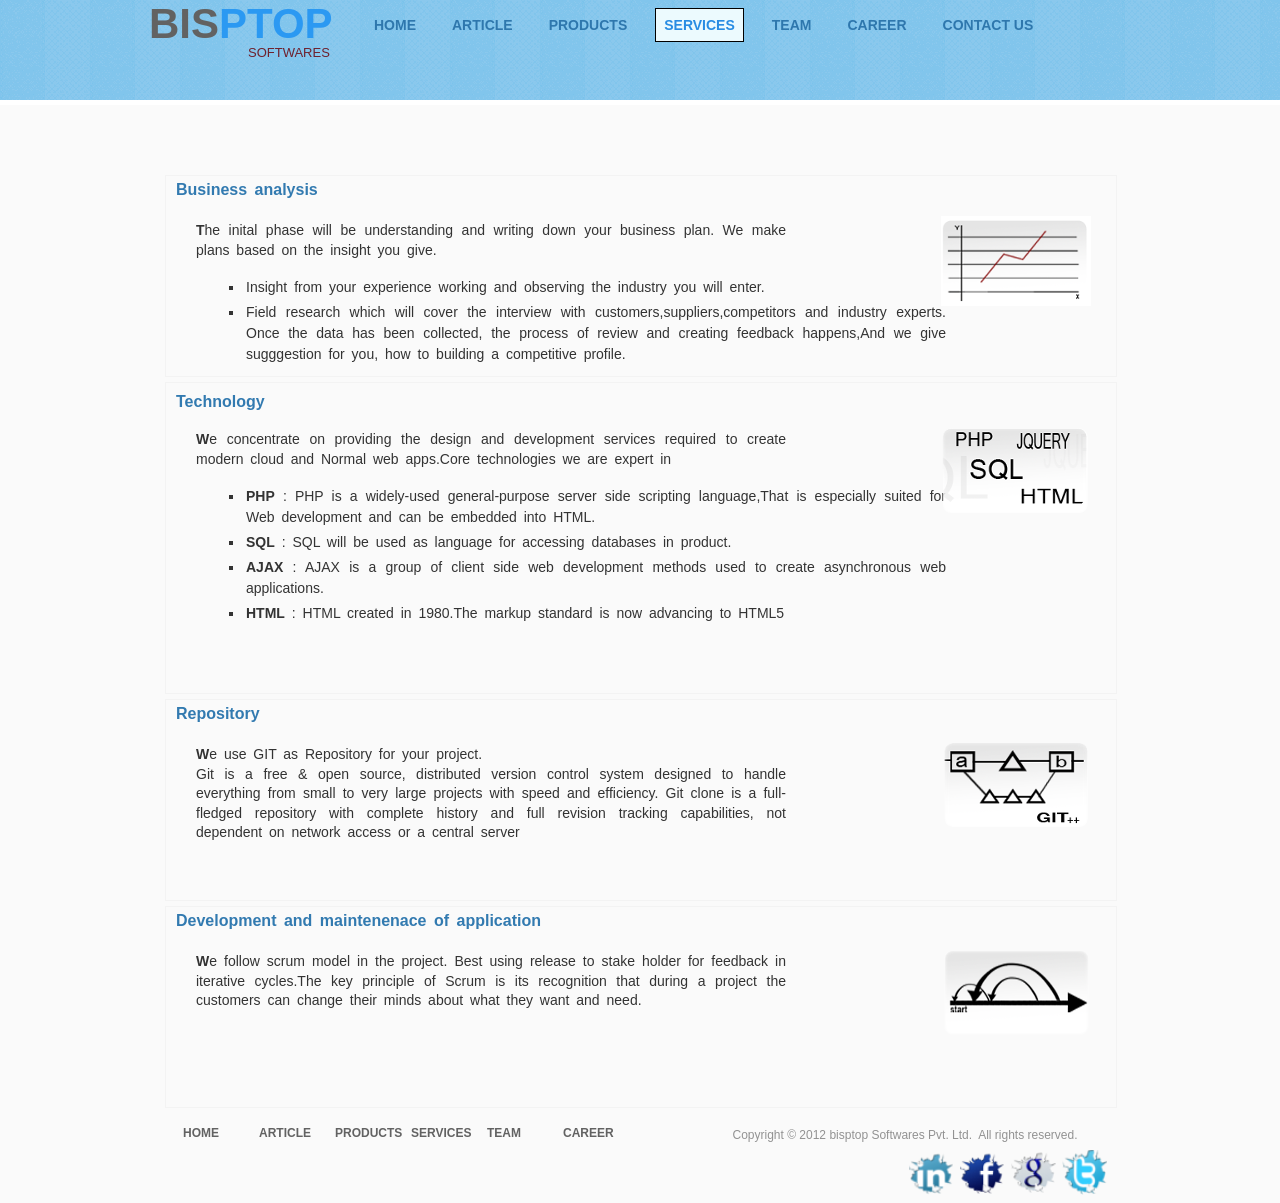
<file: service.html>
<!DOCTYPE html PUBLIC "-//W3C//DTD XHTML 1.0 Transitional//EN" "http://www.w3.org/TR/xhtml1/DTD/xhtml1-transitional.dtd">
<html xmlns="http://www.w3.org/1999/xhtml" xml:lang="en" lang="en">
<head>
<meta http-equiv="Content-Type" content="text/html; charset=utf-8" />
<meta name="description" content="Professional company specialized in the business analysis, architecture, development and maintenance of Web and cloud related business applications." />
	<meta name="keywords"
		content="service, services, bisptop service, services, service maintenenace, technology service, business analysis, development service" />
	<title>Services | BISPTOP</title>
	<link href="./css/body.css" type="text/css" rel="stylesheet" />
	<link href="./css/content_stage.css" type="text/css" rel="stylesheet" />
	<link rel="icon" href="./images/logo.ico" type="image/x-icon" />
		<script type="text/javascript" src="./js/jquery.js"></script>
		<!-- lava lamp intgration -->
		<script type="text/javascript" src="./js/jquery.lavalamp-1.3.5.js"></script>
		<script type="text/javascript">
			$(function() {

				$(".wrapper").find("ul.menu").lavaLamp();
			});
		</script>
		</head>
		<body>
			<div class="wrapper" id="wrapper">
				<div class="header_wrapper_sub">
						<div class="header_main_sub">
							<div class="header_left">
								<div class="head"><span style="color:#626262;">BIS</span><span
						style="color:#2B99F2">PTOP</span> </div> <span class="headSub">SOFTWARES
					</span>
							</div>
							<div class="header_right">
								<ul class="menu">
									<li id="home"><a href="index">HOME</a></li>
									<li id="article"><a href="article">ARTICLE</a></li>
									<li id="products"><a href="products">PRODUCTS</a></li>
									<li id="service"><a href="service" class="active">SERVICES</a></li>
									<li id="team"><a href="team">TEAM</a></li>
									<li id="career"><a href="career">CAREER</a></li>
									<li id="contact"><a href="contact">CONTACT&nbsp;US</a></li>

								</ul>
							</div>
						</div>

				</div>
				<div class="wrapper_sub">
						<!--<div class="service_gallery"></div>-->
						<div class="main">
							<!--B - analysis -->
							<div class="content">
								<div class="side_head">
									<h1>Business&nbsp;analysis</h1>
								</div>
								<div class="content_sub">
									<div class="content_sub_left">
										<p>
											<b>T</b>he inital phase will be understanding and writing
											down your business plan. We make plans based on the insight
											you give.
												<br /></p>
												<div class="tech" style="height: 100px;">
													<ul>
														<li>Insight from your experience
															working and observing the industry you will enter.<br />
														</li>
														<li>Field research which will cover the
															interview with customers,suppliers,competitors and
															industry experts. Once the data has been collected, the
															process of review and creating feedback happens,And we
															give sugggestion for you, how to building a competitive
															profile.</li>
													</ul>
												</div>
									</div>
									<div class="content_sub_right">
										<img src="./images/analysis.png"
											style="width: 150px; height: 90px;" alt="analysis" height="90px" width="150px" />
									</div>
								</div>
							</div>
							<!-- end buissiness analysis-->
							<div class="content_2">
								<div class="side_head">
									<h1> Technology</h1>
								</div>
								<div class="content_sub">
									<div class="content_sub_left">
										<p>
											<b>W</b>e concentrate on providing the design and development
											services required to create modern cloud and Normal web
											apps.Core technologies we are expert in <br /></p>
												<ul class="tech">
													<li><b>PHP</b>&nbsp;:&nbsp;PHP is a widely-used
														general-purpose server side scripting language,That is
														especially suited for Web development and can be embedded
														into HTML.</li>
													<li><b>SQL</b>&nbsp;:&nbsp;SQL will be used as
														language for accessing databases in product.</li>
													<li><b>AJAX</b>&nbsp;:&nbsp;AJAX is a group of client
														side web development methods used to create asynchronous
														web applications.<br />
													</li>
													<li><b>HTML</b>&nbsp;:&nbsp;HTML created in 1980.The
														markup standard is now advancing to HTML5</li>
												</ul>
									</div>
									<div class="content_sub_right">
										<img src="./images/technology.png"
											style="width: 150px; height: 90px;" alt="technology" height="90px" width="150px" />
									</div>
								</div>
							</div>
							<div class="content">
								<div class="side_head">
									<h1> Repository</h1>
								</div>
								<div class="content_sub">
									<div class="content_sub_left">
										<p>
											<b>W</b>e use GIT as Repository for your project.<br />
												Git is a free &amp; open source, distributed version control
												system designed to handle everything from small to very
												large projects with speed and efficiency. Git clone is a
												full-fledged repository with complete history and full
												revision tracking capabilities, not dependent on network
												access or a central server 
										</p>
									</div>
									<div class="content_sub_right">
										<img src="./images/repository.png"
											style="width: 150px; height: 90px;" alt="repository" height="90px" width="150px" />
									</div>
								</div>
							</div>
							<div class="content">
								<div class="side_head">
									<h1> Development and maintenenace of application</h1>
								</div>
								<div class="content_sub">
									<div class="content_sub_left">
										<p>
											<b>W</b>e follow scrum model in the project. Best using
											release to stake holder for feedback in iterative cycles.The
											key principle of Scrum is its recognition that during a
											project the customers can change their minds about what they
											want and need.
										</p>
									</div>
									<div class="content_sub_right">
										<img src="./images/development.png"
											style="width: 150px; height: 90px;" alt="development" height="90px" width="150px" />
									</div>
								</div>
							</div>

						</div>

					<!-- end main section -->


					<!-- footer section || end main sections !-->
					<div class="footer_wrapper">
						<!--<div class="cloud4">
    
    </div>-->
							<div class="footer">

								<div class="footer_left">
									<ul>
										<li><a href="index">HOME</a></li>
										<li><a href="article">ARTICLE</a></li>
										<li><a href="products">PRODUCTS</a></li>
										<li><a href="service">SERVICES</a></li>
										<li><a href="team">TEAM</a></li>
										<li><a href="career">CAREER</a></li>
									</ul>
								</div>
								<div class="footer_right">

									<div class="copyrg" align="center">
										Copyright&nbsp;&#169;&nbsp;2012&nbsp;bisptop&nbsp;Softwares&nbsp;Pvt.&nbsp;Ltd.&nbsp;
										All&nbsp;rights&nbsp;reserved.</div>
									<ul class="share_exp">
						<li><a href="http://www.linkedin.com"><img src="./images/Ln2.png" width="45px" height="45px" alt="Linked In"></a>
						</li>
						<li><a href="http://www.facebook.com"><img src="./images/Fb2.png" width="45px" height="45px" alt="Facebook"></a>
						</li>
						<li><a href="http://plus.google.com"><img src="./images/gpl2.png" width="45px" height="45px" alt="google +"></a>
						</li>
						<li><a href="http://www.twitter.com"><img src="./images/twt2.png" width="45px" height="45px" alt="twit"></a>
						</li>
									</ul>
								</div>
							</div>
					</div>
				</div>
			</div>
<script type="text/javascript">

  var _gaq = _gaq || [];
  _gaq.push(['_setAccount', 'UA-36680486-1']);
  _gaq.push(['_trackPageview']);

  (function() {
    var ga = document.createElement('script'); ga.type = 'text/javascript'; ga.async = true;
    ga.src = ('https:' == document.location.protocol ? 'https://ssl' : 'http://www') + '.google-analytics.com/ga.js';
    var s = document.getElementsByTagName('script')[0]; s.parentNode.insertBefore(ga, s);
  })();

</script>			
		</body>
</html>
</file>
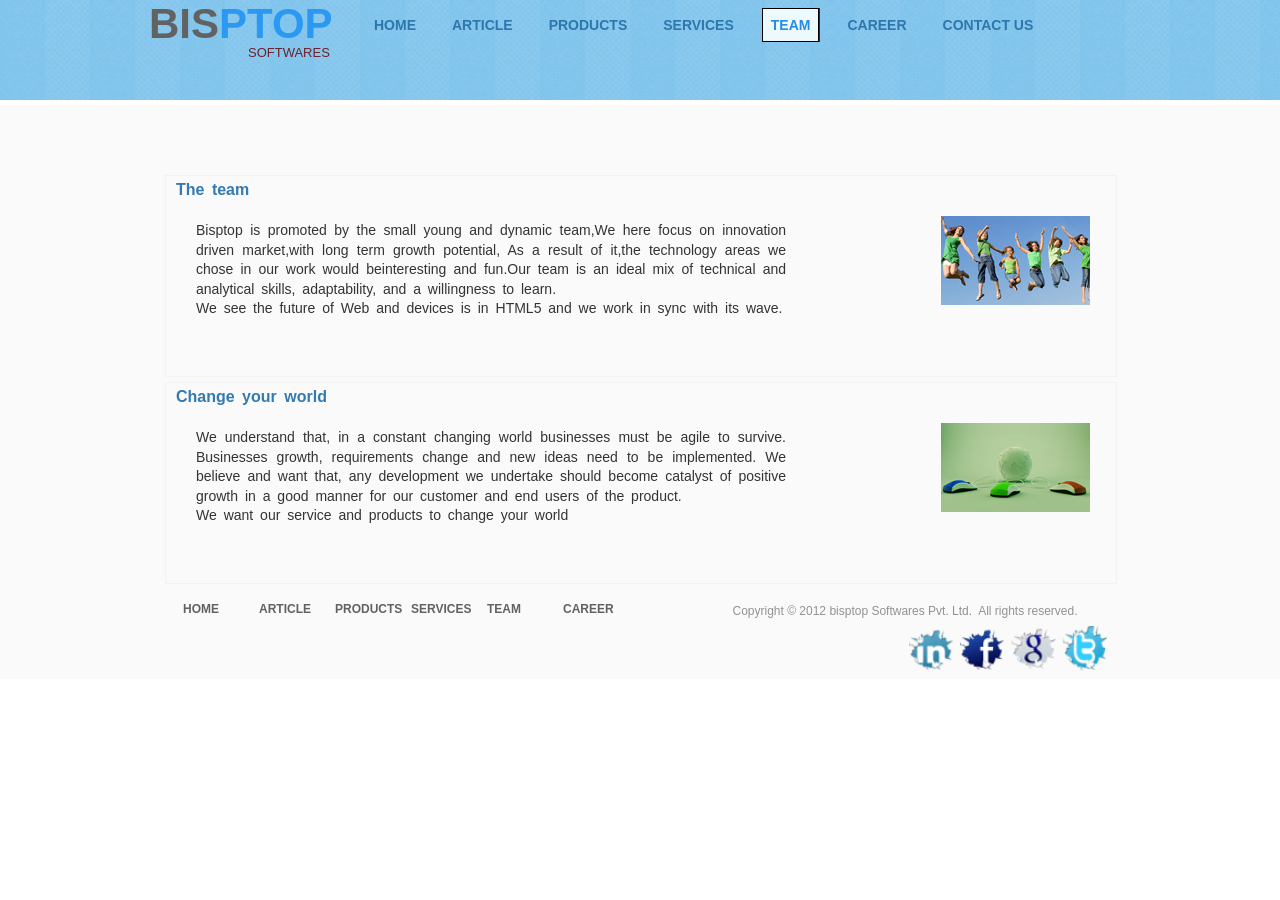
<file: team.html>
<!DOCTYPE html PUBLIC "-//W3C//DTD XHTML 1.0 Transitional//EN" "http://www.w3.org/TR/xhtml1/DTD/xhtml1-transitional.dtd">
<html xmlns="http://www.w3.org/1999/xhtml" xml:lang="en" lang="en">
<head>
<meta http-equiv="Content-Type" content="text/html; charset=utf-8" />
<meta name="description" content="Professional company specialized in the business analysis, architecture, development and maintenance of Web and cloud related business applications." />
<!-- keyword -->
<meta name="keywords" content="team, bisptop team, developement team" />
<title>Team | BISPTOP</title>
<link href="./css/body.css" type="text/css" rel="stylesheet" />
<link href="./css/content_stage.css" type="text/css" rel="stylesheet" />
<link rel="icon" href="./images/logo.ico" type="image/x-icon" />
	<script type="text/javascript" src="./js/jquery.js"></script>
	<!-- lava lamp intgration -->
	<script type="text/javascript" src="./js/jquery.lavalamp-1.3.5.js"></script>
	<script type="text/javascript">
		$(function() {
			$(".wrapper").find("ul.menu").lavaLamp();
		});
	</script>
	</head>
	<body>
		<div class="wrapper" id="wrapper">
			<div class="header_wrapper_sub">
					<div class="header_main_sub">
						<div class="header_left">
							<div class="head"><span style="color:#626262;">BIS</span><span
						style="color:#2B99F2">PTOP</span> </div> <span class="headSub">SOFTWARES
					</span>
						</div>
						<div class="header_right">
							<ul class="menu">
								<li id="home"><a href="index">HOME</a></li>
								<li id="article"><a href="article">ARTICLE</a></li>
								<li id="products"><a href="products">PRODUCTS</a></li>
								<li id="service"><a href="service">SERVICES</a></li>
								<li id="team"><a href="team" class="active">TEAM</a></li>
								<li id="career"><a href="career">CAREER</a></li>
								<li id="contact"><a href="contact">CONTACT&nbsp;US</a></li>
							</ul>
						</div>
					</div>
			</div>
			<div class="wrapper_sub">
					<!--<div class="team_gallery"></div>-->
					<div class="main">
						<!--repository -->
						<div class="content">
							<div class="side_head">
								<h1> The team</h1>
							</div>
							<div class="content_sub">
								<div class="content_sub_left">
									<p>
										Bisptop is promoted by the small young and dynamic team,We
										here focus on innovation driven market,with long term growth
										potential, As a result of it,the technology areas we chose in
										our work would beinteresting and fun.Our team is an ideal mix
										of technical and analytical skills, adaptability, and a
										willingness to learn.<br /> We see the future of Web and
											devices is in HTML5 and we work in sync with its wave. 
									</p>
								</div>
								<div class="content_sub_right">
									<img src="./images/team_thumb.png"
										style="width: 150px; height: 90px;" alt="team_thumb" height="90px" width="150px" />
								</div>
							</div>
						</div>
						<!-- end repsitory-->

						<!--repository -->
						<div class="content">
							<div class="side_head">
								<h1> Change&nbsp;your&nbsp;world</h1>
							</div>
							<div class="content_sub">
								<div class="content_sub_left">
									<p>
										We understand that, in a constant changing world businesses
										must be agile to survive. Businesses growth, requirements
										change and new ideas need to be implemented. We believe and
										want that, any development we undertake should become catalyst
										of positive growth in a good manner for our customer and end
										users of the product.<br /> We want our service and
											products to change your world 
									</p>
								</div>
								<div class="content_sub_right">
									<img src="./images/change_world.png"
										style="width: 150px; height: 90px;" alt="change_world" height="9px" width="150px" />
								</div>
							</div>
						</div>
						<!-- end repsitory-->

					</div>
				<!-- end main section -->
				<div class="footer_wrapper">
					<!--<div class="cloud4">
   
   </div>-->
						<div class="footer">
							<div class="footer_left">
								<ul>
									<li><a href="index">HOME</a></li>
									<li><a href="article">ARTICLE</a></li>
									<li><a href="products">PRODUCTS</a></li>
									<li><a href="service">SERVICES</a></li>
									<li><a href="team">TEAM</a></li>
									<li><a href="career">CAREER</a></li>
								</ul>
							</div>
							<div class="footer_right">
								<div class="copyrg" align="center">
									Copyright&nbsp;&#169;&nbsp;2012&nbsp;bisptop&nbsp;Softwares&nbsp;Pvt.&nbsp;Ltd.&nbsp;
									All&nbsp;rights&nbsp;reserved.</div>
								<ul class="share_exp">
						<li><a href="http://www.linkedin.com"><img src="./images/Ln2.png" width="45px" height="45px" alt="Linked In"></a>
						</li>
						<li><a href="http://www.facebook.com"><img src="./images/Fb2.png" width="45px" height="45px" alt="Facebook"></a>
						</li>
						<li><a href="http://plus.google.com"><img src="./images/gpl2.png" width="45px" height="45px" alt="google +"></a>
						</li>
						<li><a href="http://www.twitter.com"><img src="./images/twt2.png" width="45px" height="45px" alt="twit"></a>
						</li>
								</ul>
							</div>
						</div>
				</div>
			</div>
		</div>
<script type="text/javascript">

  var _gaq = _gaq || [];
  _gaq.push(['_setAccount', 'UA-36680486-1']);
  _gaq.push(['_trackPageview']);

  (function() {
    var ga = document.createElement('script'); ga.type = 'text/javascript'; ga.async = true;
    ga.src = ('https:' == document.location.protocol ? 'https://ssl' : 'http://www') + '.google-analytics.com/ga.js';
    var s = document.getElementsByTagName('script')[0]; s.parentNode.insertBefore(ga, s);
  })();

</script>
	</body>
</html>
</file>
<file: css/body.css>
/*
copy righted @ bisptop.com 2012
*/

body {
	background-color: #ffffff;
	margin:0px;
	padding:0px;
}
.wrapper {
	width:100%;
	height:100%;
	overflow: auto;
	position: relative;
}
.wrapper_sub {
	width:100%;
	height:100%;
	/*overflow: auto;*/
	position: relative;
	background-color:#fafafa;
}
.main {
	width:950px;
	height:100%;
	overflow:visible;
	padding-top: 20px;
	word-spacing: 3px;
	margin:0 auto;
	padding-top: 65px;

}
ul.homecontent {
	padding-bottom:40px;
	display: inline-block;
}
ul.homecontent li {
	margin-top:10px;
	float: left;
	list-style: none outside none;
	padding-right: 13px;
	width: 300px;
}
ul.homecontent li p {
	border: medium none;
	margin: 0;
	padding: 0;
	text-align: justify;
	line-height: 1.5;
}
.home_para {
	height: 255px;
	width:285px;
	overflow: hidden;
	padding-bottom: 20px;
	margin-bottom: 30px;
}
ul.homecontent li h1,ul.homecontent li h2, ul.homecontent li h3 {
	color: #3880B4;
	font-size: 20px;
	font-weight: normal;
	padding: 0 3px 10px 0;
	padding-left: 0px;
	text-shadow: 2px 2px 0 #FFFFFF;
}
ul.homecontent li a {

	text-decoration: none;
}
.header_wrapper {
	height: 250px;
	width: 100%;
	background-image:url(../images/header-bg_lightblue2.jpg);
	background-repeat: repeat-x;
	background-position: left top;
}
.more , #about_more
{
	width: 100px;
	height: 30px;
	padding: 3px 8px;
	border:1px solid #f2f2f2;
	color: #950000;
	text-align: center;
	margin-left: 200px;
	color: #ffffff;
	background-color: #626262;
	}
.more:hover , #about_more:hover
{
	background-color: #80C4EB;
	color: #ffffff;
}
.header_main {
	height: 70px;
	width: 1100px;
	margin:0 auto;
}
.index_gallery {
	height: 100px;
	width: 950px;
	display:block;
	margin:0 auto;
	padding-bottom:4px;/*	background-image: url(../images/gal6.png) ;
	background-repeat: no-repeat;
	background-position: 0px 0px;
*/
	}
.cloud {
	width:100%;
	height:80px;
	background-image: url(../images/cloud.png);
	background-repeat: repeat-x;
	background-position: -60px 0px;
}
.cloud2 {
	width:100%;
	height:80px;
	background-image: url(../images/cloud3.png);
	background-repeat: repeat-x;
	background-position:-00px -2px;
	opacity:0.6px;
	z-index:1000;
	background-attachment: scroll;
}
.cloud3 {
	width:100%;
	height:50px;
	background-repeat: repeat-x;
	background-position:-180px 19px;
	opacity:0.6px;
	z-index:2000;
	background-attachment: scroll;
}
.header_left {
	margin-top:50px;
	width:150px;
	height:30px;
	float:left;
	display:block;
	margin:3px;
	margin-right: 40px;
}
.header_right {
	margin:0px;
	width:700px;
	height:30px;
	display:block;
	float:left;
	margin:3px;

}
.header_right ul.menu {
	list-style:none;
	line-height:2;
	width: 710px;
	list-style:none;
	height:50px;
	float:left;
	margin-left:5px;
	list-style:none;
	padding:5px;
	overflow:auto;
}
.header_right ul li {
	float:left;
	display:inline-block;
	font-size:14px;
	font-weight:bold;
	padding:3px 0px;
	margin-left: 20px;
	/* display:inline;	*/
	/*float:left;*/


	text-align:center;
	/*margin-left:30px;*/

	text-transform: uppercase;
	color: #950000;
	position:relative;/*z-index:5; */

	}
.header_right ul li a {
	padding:8px 8px;
	/*color: #ffffff;*/
	color: #2E77AD;
	/*-webkit-border-radius: 20px;
-moz-border-radius: 20px;
border-radius: 20px;*/

}
ul.menu li.backLava {
		color: #2E77AD;
	cursor:pointer;
	background-color: #6ECBF9;
	border:1px solid #0C3955;

}
.header_right ul li a.active
{
	background-color: #ECFAFE;
	color:#288CE3;
	border:1px solid #000
	}
/*lava menu style*/





	.active
	 {
	color:#06C;
}
.head {
	font-size: 42px;
	font-style: normal;
	font-weight: bold;

	text-transform: capitalize;
	color: #FFF;
	line-height:1	;
	margin-left:6px;

}
.headSub {
 color: #6E212E;
 width: 45px;

	float: right;
	font-size:13px;
	/*margin-left:40px;*/
	font-weight: normal;

}
.content {
	width:950px;
	height:200px;
	border:1px solid #f3f3f3;
	display:block;
	margin:5px 0px;
	box-shadow:3px #333;
}
.side_head {
	width:900px;
	height:25px;
	padding:5px 10px;
	color: #327AB0;
}
.content_sub {
	width:900px;
	height:auto;
	padding:2px;
	margin:0 auto;
}
.content_2 {
	width:950px;
	border:1px solid #f3f3f3;
	line-height:1.5;
	display:block;
	margin:5px 0px;
	height:310px;
}
.content_2 li {
	padding:5px;
}
.content_sub p {
	line-height:1.4;
	color:#626262;
	padding:5px;
}
.content_sub_right {
	width:150px;
	float:right;
}
.content_sub_left {
	width:600px;
	float:left;
}
.footer_wrapper {
	width:100%;
	height:90px;
	background-color:#fafafa;
}
.footer {
	width:930px;
	height:70px;
	margin:0 auto;
	padding:10px;
}
.footer_left {
	width:500px;
	/*height:0px;*/
	text-align: left;
	float:left
}
.footer_right {
	width:400px;
	/*height:100px;*/
	float:right
}
.footer_right li, .footer_left li {
	list-style:none;
	float:left;
	width:300px;
	text-align: left;
	padding:3px 8px;
	color: #983C3D;
}
.footer_left li a {
	color: #626262;
}
.footer_left li {
	font-size: 12px;
	font-weight: bold;
	width: 60px;
}
.copyrg {
	display: block;
	float: left;
	width: 400px;
	line-height: 2;
	font-size: 12px;
	color: #929292;
}
.service_list {
	width: 830px;
	height: 150px;
	margin: 0 auto;
}
ul.service_list li {
	width: 250px;
	display: inline-block;
	padding: 5px;
	margin-left: 5px;
	margin-right: 5px;
	float: left;
}
ul.service_list li h4 {
	font-weight: normal;
	line-height: 4;
}
.share_exp {
	float: right;
}
.share_exp li {
	width: 40px;
	height: 40px;
	padding: 3px;
	margin-left: 5px;
}
.twt_follow {
	width: 100px;
	z-index: 1000;
	height: 40px;
	border: 1px solid rgb(228, 228, 228);
	position: absolute;
	top: 30%;
	float: left;
	background: url("../images/twt.png") no-repeat scroll 0% 0% transparent;
}
.v_offer
{

}
.v_offer ul.v_offer_points
{
	clear: both;
	list-style-image: url("../images/tick.jpg") ;
	margin-left: 15px;
}
.v_offer ul li
{
width: 250px;
	margin: 0px;
	padding: 2px;
	line-height: 1.5;
	list-style-image: url("../images/tick.jpg") ;
}
</file>
<file: css/content_stage.css>
/* CSS Document */
/*common css*/
body {
	background-color: #ffffff;
	margin: 0px;
	padding: 0px;
	background-repeat: repeat-x;
	background-position: 0px 0px;
	font: 12px ;
	font-family: arial,Geneva,sans-serif;
}

li {
	list-style: none;
}
*{
	margin: 0px;
	padding: 0px;
	font: 12px ;
	font-family: arial,Geneva,sans-serif;
}
.header_wrapper_sub {
	height: 100px;
	width: 100%;
	background-color:#883736;
	/*background-image: url(../images/header-bg.jpg);*/
background-image:url(../images/header-bg_lightblue2.jpg);
	background-repeat: repeat-x;
	background-position: 0px -180px;
	overflow: hidden;
	margin-bottom: 5px;
}
.header_main_sub {
	height: 100px;
	width: 1000px;
	margin: 0 auto;
}
.career_gallery {
	height: 201px;
	width: 950px;
	display: block;
	margin: 0 auto;
	padding-bottom: 4px;
	background-image: url(../images/gal3.png);
	background-repeat: no-repeat;
	background-position: 0px 0px;
}
.team_gallery {
	height: 201px;
	width: 950px;
	display: block;
	margin: 0 auto;
	padding-bottom: 4px;
	background-image: url(../images/team.png);
	background-repeat: no-repeat;
	background-position: 0px 0px;
}
.service_gallery {
	height: 201px;
	width: 950px;
	display: block;
	margin: 0 auto;
	padding-bottom: 4px;
	background-image: url(../images/service_gal.png);
	background-repeat: no-repeat;
	background-position: 0px 0px;
}
.about_gallery {
	height: 201px;
	width: 950px;
	display: block;
	margin: 0 auto;
	padding-bottom: 4px;
	background-image: url(../images/about.png);
	background-repeat: no-repeat;
	background-position: 0px 0px;
}
.article_gallery {
	height: 201px;
	width: 950px;
	display: block;
	margin: 0 auto;
	padding-bottom: 4px;
	background-image: url(../images/article.png);
	background-repeat: no-repeat;
	background-position: 0px 0px;
}
.header_main {
	padding-top: 5px;
	height: 70px;
	width: 1000px;
	margin: 0 auto;
}
a {
	/*color: #ffffff;*/
text-decoration: none;
}
html, body {
	color: #333333;
	font-size: 14px;
}

.main p {
	line-height: 1.5;
}
.repository {
	line-height: 20px;
	width: 920px;
	height: 100px;
	text-align: justify;
	font-weight: normal;
	margin: 3px 0px;
	margin-bottom: 10px;
	padding: 5px;
}
.side_head {
	width: 980px;
	height: 30px;
	float: left;
	text-align: left;
	font-size: 14px;
	font-weight: bold;
	padding: 5px;
		color: #327AB0;
}
.bullet {
	padding: 0px 20px 0px 0px;
	margin: 10px;
	line-height: 20px;
	width: 920px;
	height: 220px;
	background-color: #FFF;
	color: #626262;
	text-align: left;
	font-size: 14px;
	font-weight: normal;
}
.career_skills {
	text-align: justify;
	padding: 0px 20px 0px 0px;
	margin: 10px;
	line-height: 20px;
	width: 100%;
	height: 130px;
	background-color: #FFF;
	color: #626262;
	text-align: justify;
	font-size: 14px;
	margin: 5px 0px;
	padding: 3px;
	font-weight: normal;
}
.career_small_para {
	padding: 0px 20px 0px 0px;
	line-height: 20px;
	width: 930px;
	height: 50px;
	color: #333333;
	text-align: justify;
	font-size: 14px;
	font-weight: normal;
	margin: 5px 0px;
	padding: 3px;
}


.sw_ang, .sw_ang_2, .sw_ang_3, .apply {
	line-height: 2;
-moz-box-shadow: 0px 0px 5px #eee;
-webkit-box-shadow: 0px 0px 4px #eee;

box-shadow: 0px 0px 5px #eee;
/* For IE 8 */
  -ms-filter: "progid:DXImageTransform.Microsoft.Shadow(Strength=4, Direction=135, Color='#000000')";
/* For IE 5.5 - 7 */
 filter: progid:DXImageTransform.Microsoft.Shadow(Strength=4, Direction=135, Color='#000000');
}
.side_head {


	padding: 5px 10px;
}
.content_sub {
	width: 900px;
	height: auto;
	/*border:1px solid gray;*/
padding: 2px;
	margin: 0 auto;
}
.content_sub p, .content_sub_left p {
	line-height: 1.4;
	color: #333333;
	padding : 5px;
	text-align: justify;
	padding: 5px
}
.content_sub_right {
	width: 150px;
	float: right;
}
.content_sub_left {
	width: 600px;
	float: left;
}
/* end team style cret */
.content_sub_left .conatctul {
	list-style: none;
}
.content_sub_left .conatctul li {
	width: 400px;
	height: 25px;
	padding: 5px;
	margin: 2px;
	line-height: 1.5;
	padding-left: 50px;
	text-align: left;
}
strong {
	padding: 3px;
	height: 20px
}
.tech {
	margin-top: 10px;
	margin-left: 35px;
	margin-bottom: 10px;
	/*width:700px;*/
	float: left;
height: relative;
	list-style: none;
}
.tech li {
	list-style-type: square;
	line-height: 1.5;
	margin-left: 18px;
	color: #333333;
	clear: both;
	padding: 2px;
	text-align: left;
	width: 700px;
	text-align: justify;
}
.home_tech {

	margin-left: 15px;
	/*width:700px;*/

	list-style: none;
}
ul.home_tech li {
	clear: both;
	line-height: 1.5;

	color: #424242;


	padding: 2px;
	text-align: justify;
	width: 250px;
	color: #444444;

}
.skill {
	border-top: 1px dashed #f2f2f2;
	width: 950px;
	height: 250px;
	padding: 3px 0px;
	/*border:1px solid #f2f2f2;*/
display: block
}
.skills_pos {
	border-top: 1px dashed #f2f2f2;
	width: 900px;
	padding: 3px 0px;
	height: 400px;
	float: left;
	/*border:1px solid #f2f2f2;*/
display: block
}
.sw_ang {
	width: 950px;
	height: 160px;
	border: 1px solid #f2f2f2;
	display: block;
	margin: 5px;
}
.sw_ang_2 {
	width: 950px;
	height: 460px;
	border: 1px solid #f2f2f2;
	display: block;
	margin: 5px;
}
.sw_ang_3 {
	width: 950px;
	height: 480px;
	border: 1px solid #f2f2f2;
	display: block;
	margin: 5px 5px 5px 18px;
}
.apply {

	width: 950px;
	height: 100px;
	border: 1px solid #f2f2f2;
	display: block;
margin: 5px 5px 5px 18px;
}
/*product pages */
.prd
{
	width: 950px;
	height: 500px;
	}
.prd_left
{
float:left;
width:600px;
height:400px;
display: inline-block;
	}
.prd_right
{
float:right;
width:300px;
height:400px;
display: inline-block;
	}
	.products1
	{
		width: 590px;
		background-color: #ffffff;
		border:1px solid #f3f3f3;
		height: 360px;
		margin-top:15px;
		}
.products1 h3
{
	font-weight: normal;
	float: left;
	font-size: 22px;
}
.products1 .product_name
{
	padding:10px;
	width: 500px;
	}
	.prd_opt
	{
		width: 130px;
		height: 200px;
		float: right;
		margin-right: 10px;
		/*border:1px solid #ddd;*/
		}
.prd_opt li {

		padding: 10px 5px;
		text-align: left;
		line-height: 1;
		border:1px solid #ffffff;
		margin-top: 5px;


	}
	.prd_opt li:hover
	{
		background-color: #FAFAFA;
		color:#529EFE;
		}
.prd_opt li.buy
{
 background-color:#529EFE;
 color: #ffffff;
 border:1px solid #fff;
 font-size: 14px;
 text-align: center;
 width: 80px;
 margin-top: 50px;
 line-height: 1;
 padding: 8px 20px;;

}
.prd_opt li.buy:hover{
cursor: pointer;
	}
.prd_img
	{
		width: 420px;
		height: 300px;
		float: left;
		margin:5px;
		border:1px solid #f2f2f2;
		}
		/**article page*/

.article_main_page
{
 width:950px;
 border:1px solid #f2f2f2;
 display:block;
 background-color:#ffffff;
}
.article_head
{
text-align:left;
margin-bottom:15px;
text-transform:capitalize;

padding:5px;

}
.article_head tr
{

float:left;
display:block;
padding:5px;
}
.article_view_content
{
width:880px;
height:80px;

float:left;
}
.article_view_hd{
margin:0px;
padding:0px;
width:880px;
height:auto;
margin-bottom:10px;
border-bottom:1px solid #ededed;

float:left;
}
.article_head td h1
{
text-transform:capitalize;
color:#3880B4;

}
.article_title
{
font-size:18px;
line-height:1.5;
text-transform:capitalize;
color:#3880B4;
}
 .article_view_hd .date
{
font-size:14px;
color:#333333;
float:left;
}
.article_view_hd .date
{
width:200px; height:50px;

}
.article_view li
{
width:880px;
height:150px;
padding:8px 15px;
background-color:#ffffff;
border:1px solid #ededed;
margin:5px;
padding-top:10px ;
display:block;

}
.article_more
{
	width: 100px;
	height: 30px;
	padding: 3px 8px;
	border:1px solid #f2f2f2;
	color: #950000;
	text-align: center;

	color: #ffffff;

	background-color: #626262;
	}
.article_more:hover
{
	background-color: #80C4EB;
	color: #ffffff;
}
.article_content{
			color:#333333;
			font-size:14px;
			text-align:justify;
			width:900px;
			padding:25px;
			line-height:2;
			border-top:1px solid #f2f2f2;
			border-bottom:1px solid #f2f2f2;
}
h1{
	color: #327AB0;
    font-size: 16px;
}
</file>
